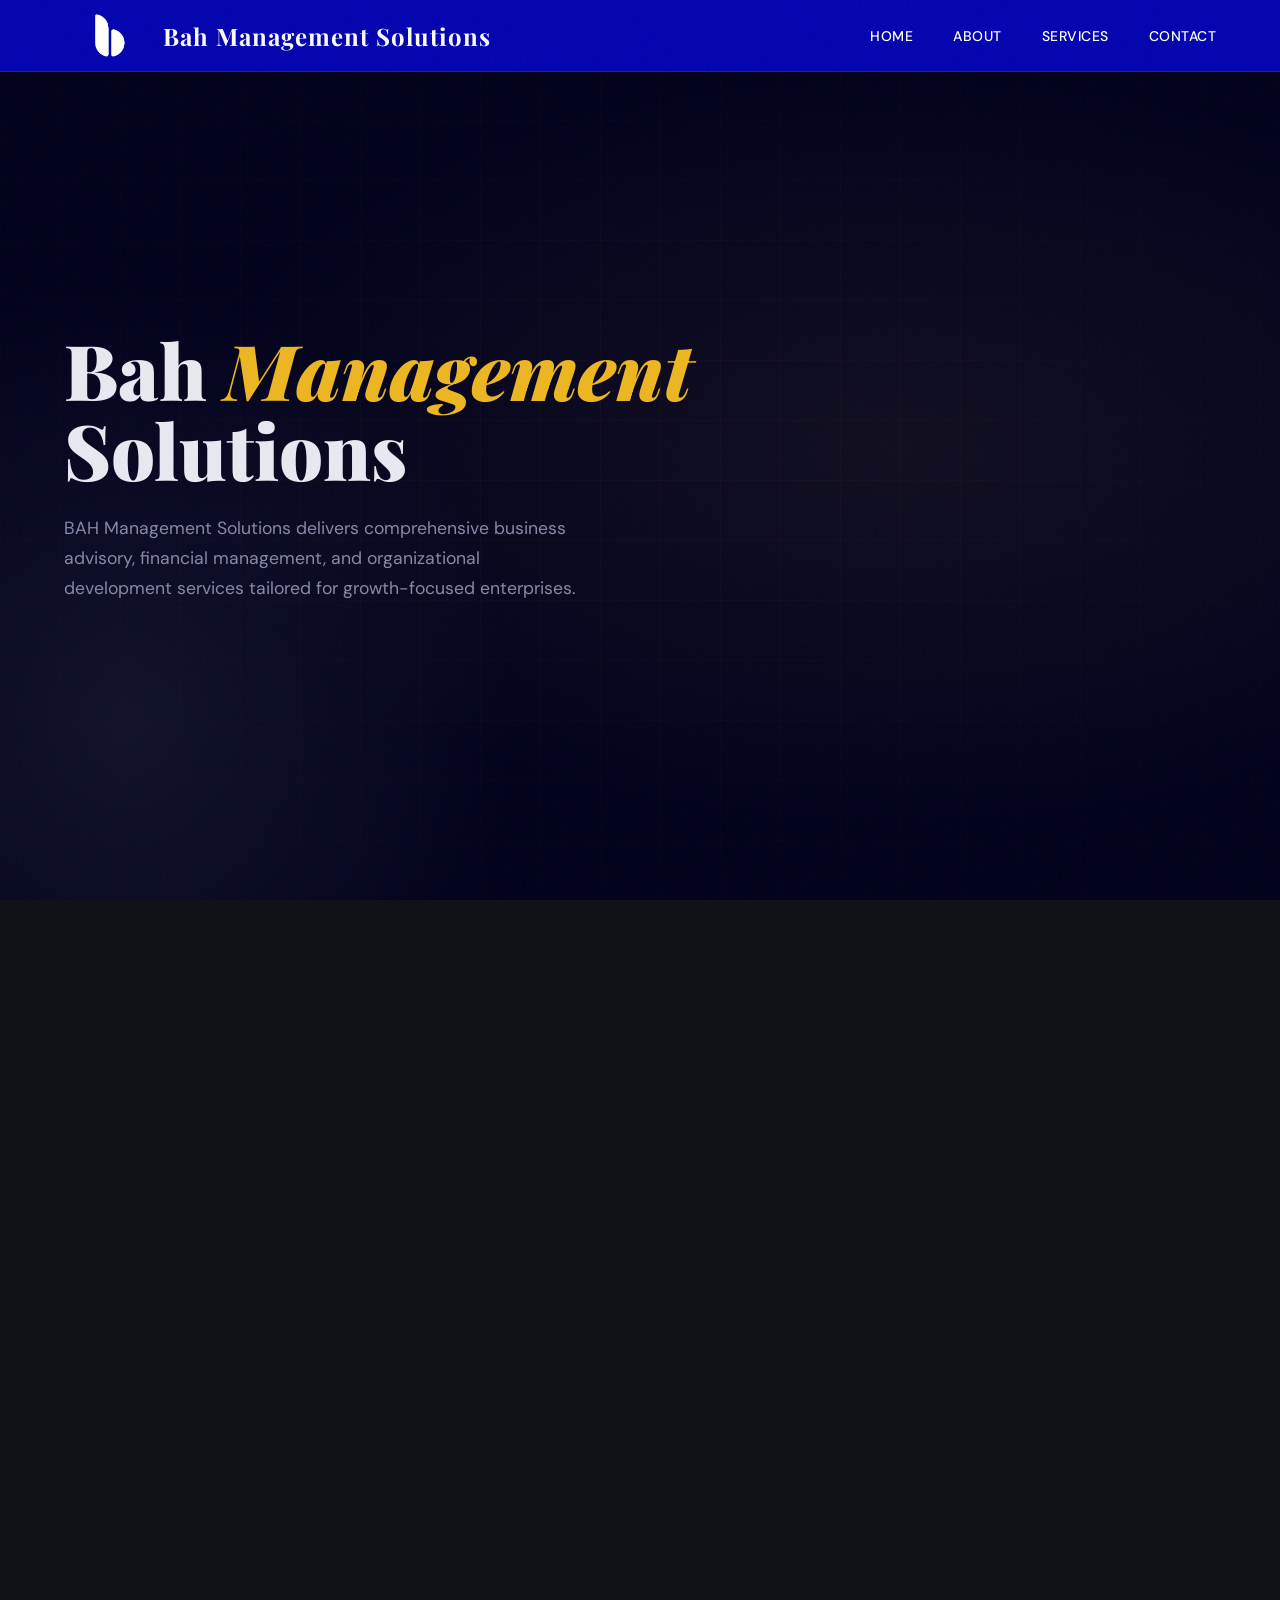
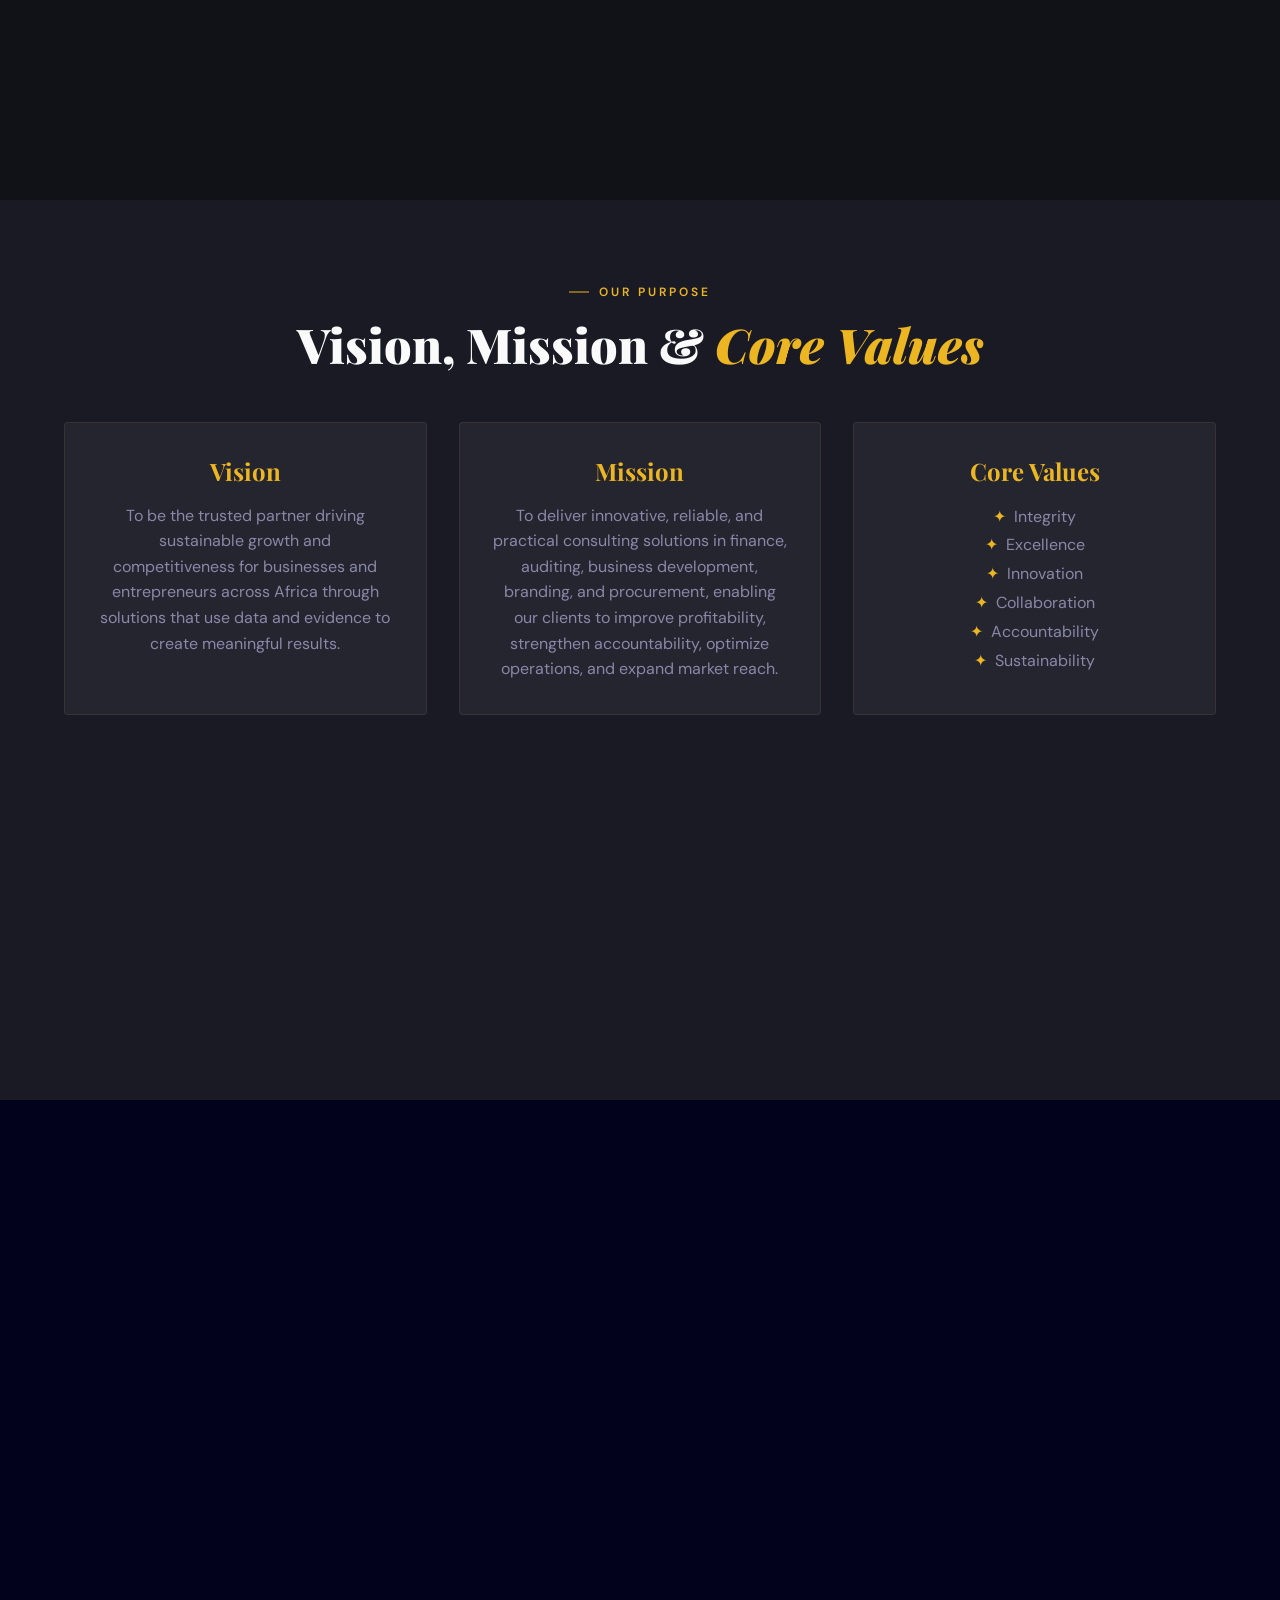
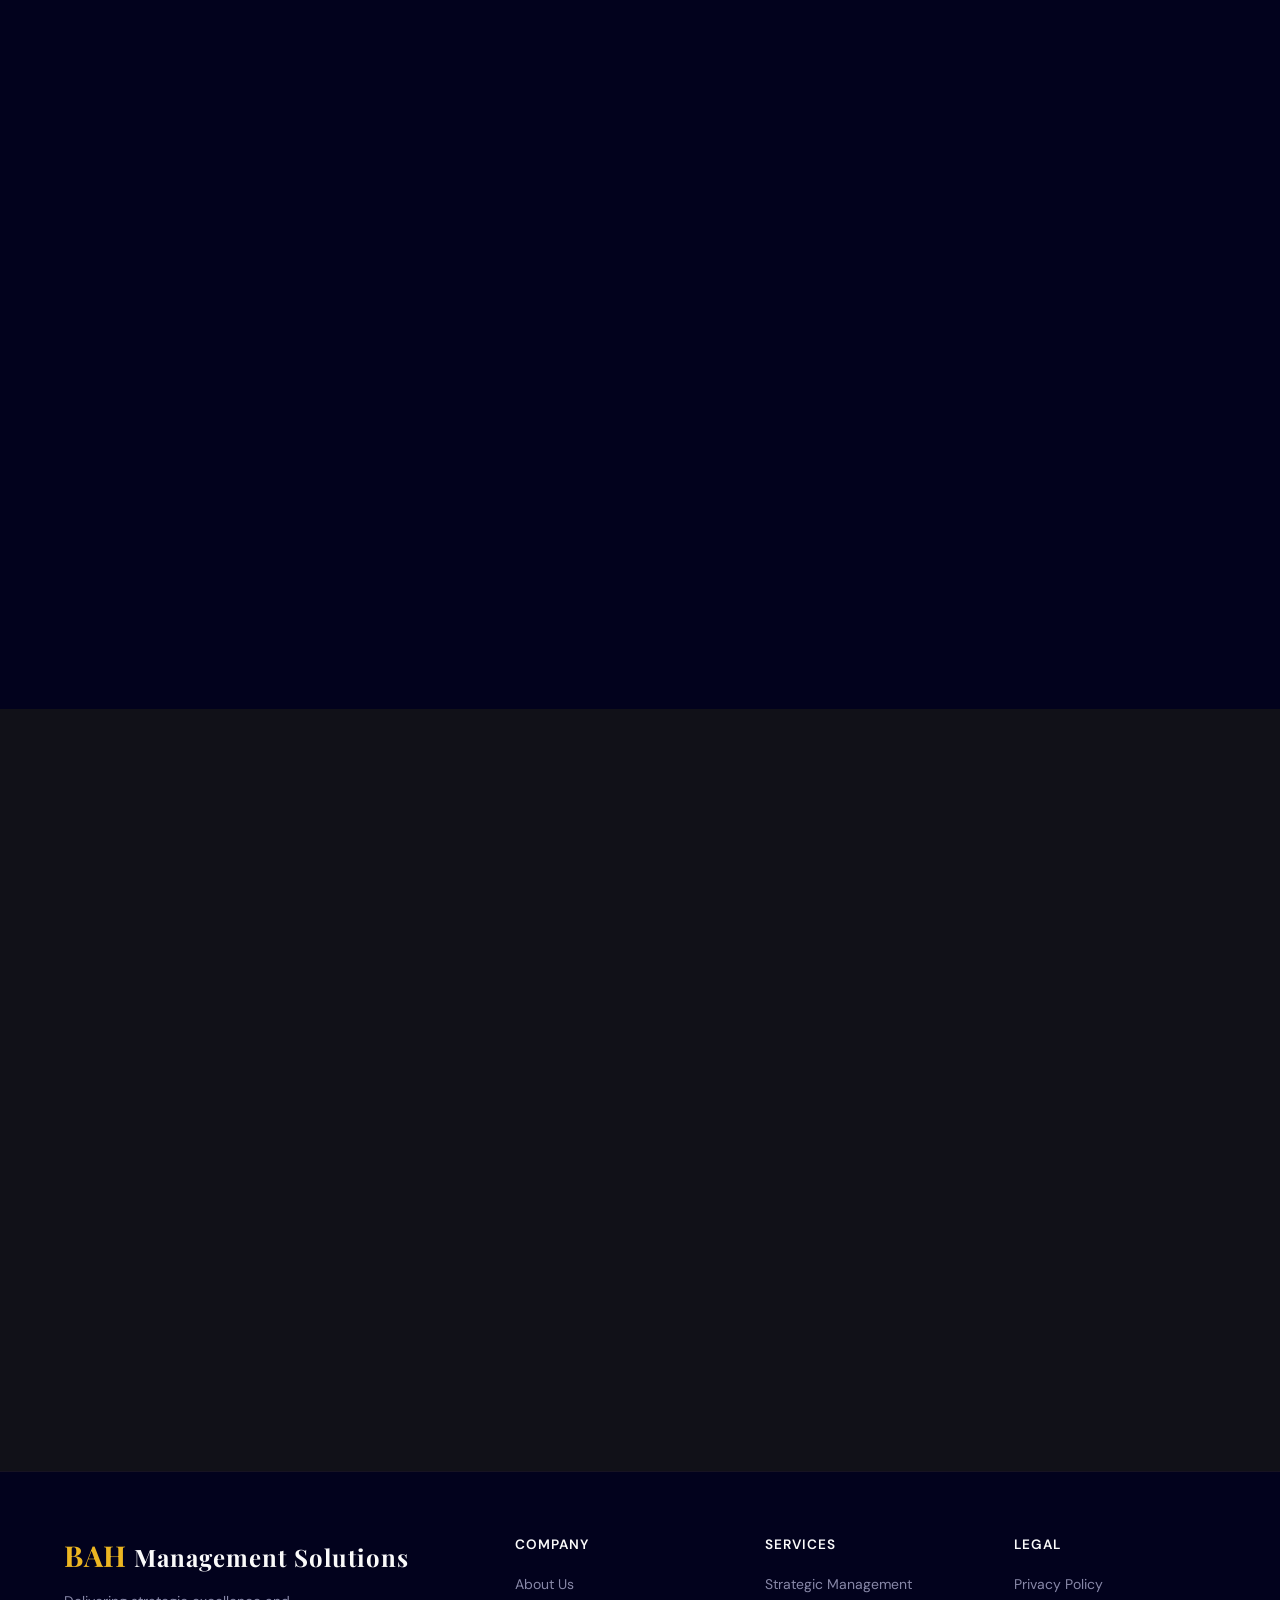
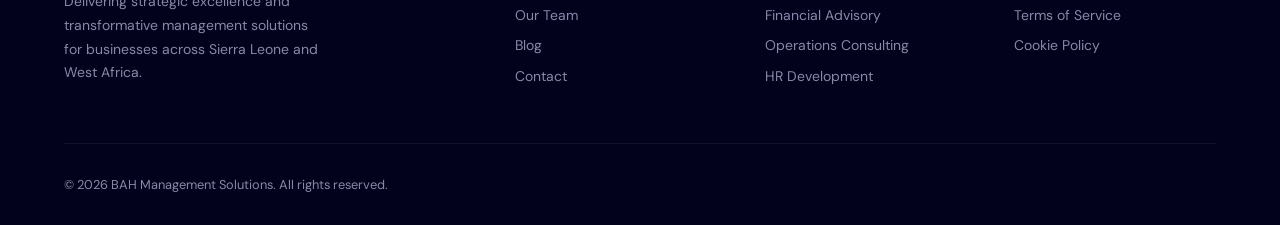
<file: index.html>
<!DOCTYPE html>
<html lang="en">
<head>
<meta charset="UTF-8">
<meta name="viewport" content="width=device-width, initial-scale=1.0">
<title>BAH Management Solutions</title>
<link href="https://fonts.googleapis.com/css2?family=Playfair+Display:wght@400;700;900&family=DM+Sans:wght@300;400;500;600&display=swap" rel="stylesheet">

<link rel="stylesheet" href="css/style.css">


</head>
<body>
<!-- NAV -->
<!-- NAV -->
<nav id="navbar">
  <!-- Logo -->
  <div class="nav-logo" onclick="scrollToSection('home')">
    <img src="images/logo.png" alt="Bah Management Solutions Logo" class="logo-img">
    <span>Bah Management Solutions</span>
  </div>

  <!-- Links -->
  <ul class="nav-links" id="navLinks">
  <li><a href="#home" onclick="scrollTo('home')">Home</a></li>
  <li><a href="#about" onclick="scrollTo('about')">About</a></li>
  <li><a href="#services" onclick="scrollTo('services')">Services</a></li>
  
  <li><a href="#contact" onclick="scrollTo('contact')">Contact</a></li>
</ul>

  <!-- Hamburger -->
  <button class="hamburger" id="hamburger" onclick="toggleMenu()">
    <span></span><span></span><span></span>
  </button>
</nav>

<!-- ===== HERO ===== -->
<section id="home">
  <div class="hero-bg"></div>
  <div class="hero-grid"></div>
  <div class="hero-content">
    
    <h1>Bah <em>Management</em><br>Solutions</h1>
    <p class="hero-sub">BAH Management Solutions delivers comprehensive business advisory, financial management, and organizational development services tailored for growth-focused enterprises.</p>
    
  </div>
 
</section>

<!-- ===== ABOUT ===== -->
<section id="about">
  <div class="about-grid">
    <!-- Visual Card -->
    <div class="about-visual reveal">
      <div class="about-card-main">
        <div class="about-inner-content">
          <div class="about-icon-big">🏛️</div>
          <h3>Excellence in Management</h3>
          <p>Empowering businesses</p>
        </div>
      </div>
      <div class="about-card-float">
        ✦ Trusted Partner<br>for Growth
      </div>
    </div>

    <!-- Text Content -->
    <div class="about-text reveal">
      <div class="section-header">
        <div class="section-tag">About Us</div>
        <h2> <em>Bah</em> Management Solutions</h2>
      </div>

      <p>Bah Management Solutions is a strategic business consulting firm that helps businesses, institutions, and entrepreneurs overcome financial inefficiencies, weak internal controls, stagnant growth, poor brand visibility, and supply chain challenges. We provide integrated consulting solutions across finance, auditing, business development, branding, and procurement empowering our clients to achieve profitability, accountability, operational excellence, and competitive market positioning.</p>

      <p>Unlike traditional consultants who address problems in isolation, we examine every aspect of the business and base our advice on real data and evidence, ensuring sustainable growth and long-term impact.</p>

      
  </div>
</section>
<!-- ===== VISION, MISSION & CORE VALUES ===== -->
<section id="vmc" class="vmc-section">
  <div class="container">
    <div class="section-header">
      <div class="section-tag">Our Purpose</div>
      <h2>Vision, Mission & <em>Core Values</em></h2>
    </div>

    <div class="vmc-grid">
      <!-- Vision -->
      <div class="vmc-card">
        <h3>Vision</h3>
        <p>To be the trusted partner driving sustainable growth and competitiveness for businesses and entrepreneurs across Africa through solutions that use data and evidence to create meaningful results.</p>
      </div>

      <!-- Mission -->
      <div class="vmc-card">
        <h3>Mission</h3>
        <p>To deliver innovative, reliable, and practical consulting solutions in finance, auditing, business development, branding, and procurement, enabling our clients to improve profitability, strengthen accountability, optimize operations, and expand market reach.</p>
      </div>

      <!-- Core Values -->
      <div class="vmc-card">
        <h3>Core Values</h3>
        <ul class="core-values">
          <li>Integrity</li>
          <li>Excellence</li>
          <li>Innovation</li>
          <li>Collaboration</li>
          <li>Accountability</li>
          <li>Sustainability</li>
        </ul>
      </div>
    </div>
  </div>
</section>
<!-- ===== SERVICES ===== -->
<section id="services">
  <div class="section-header reveal">
    <div class="section-tag">What We Do</div>
    <h2>Our Core <em>Services</em></h2>
    <p>We provide practical, data-driven support that helps individuals and businesses become more efficient, profitable, and successful.</p>
  </div>
  
  <div class="services-grid">
    <div class="service-card reveal">
      <div class="service-num">01</div>
      <span class="service-icon">📊</span>
      <h3>Financial Management, Auditing & Tax Administration Training</h3>
      <p>Enhancing financial skills, auditing expertise, and tax administration capabilities for individuals and businesses to optimize performance and compliance.</p>
      <span class="service-link" onclick="scrollTo('contact')">Enquire Now →</span>
    </div>

    <div class="service-card reveal">
      <div class="service-num">02</div>
      <span class="service-icon">🎨</span>
      <h3>Branding & Market Visibility</h3>
      <p>Develop your brand identity and market presence through innovative strategies and campaigns that attract attention and drive growth.</p>
      <span class="service-link" onclick="scrollTo('contact')">Enquire Now →</span>
    </div>

    <div class="service-card reveal">
      <div class="service-num">03</div>
      <span class="service-icon">🛠️</span>
      <h3>Internal Control & Business Systems</h3>
      <p>Implement robust internal controls and efficient business systems to improve accuracy, accountability, and operational efficiency.</p>
      <span class="service-link" onclick="scrollTo('contact')">Enquire Now →</span>
    </div>

    <div class="service-card reveal">
      <div class="service-num">04</div>
      <span class="service-icon">📈</span>
      <h3>Business Development & Growth Strategy</h3>
      <p>Create strategies for business expansion, market penetration, and sustainable growth to maximize opportunities and profitability.</p>
      <span class="service-link" onclick="scrollTo('contact')">Enquire Now →</span>
    </div>

    <div class="service-card reveal">
      <div class="service-num">05</div>
      <span class="service-icon">🚚</span>
      <h3>Procurement & Supply Chain Optimization</h3>
      <p>Optimize your procurement processes and supply chain operations to reduce costs, increase efficiency, and ensure timely delivery.</p>
      <span class="service-link" onclick="scrollTo('contact')">Enquire Now →</span>
    </div>

    <div class="service-card reveal">
      <div class="service-num">06</div>
      <span class="service-icon">💡</span>
      <h3>Technical & Soft Skills Training</h3>
      <p>Empower your team with technical expertise and soft skills that enhance productivity, collaboration, and overall performance.</p>
      <span class="service-link" onclick="scrollTo('contact')">Enquire Now →</span>
    </div>
  </div>
</section>




<!-- ===== CONTACT ===== -->
<section id="contact">
  <div class="section-header reveal">
    <div class="section-tag">Get in Touch</div>
    <h2>Let's Work <em>Together</em></h2>
  </div>
  <div class="contact-wrapper">
    <div class="contact-info reveal">
      <h3>Ready to Transform Your Business?</h3>
      <p>Whether you're looking to optimize operations, develop strategy, or navigate complex business challenges, our team is ready to help.</p>
      <div class="contact-item">
      <div class="contact-icon">📍</div>
      <div class="contact-detail">
        <strong>Office Address</strong>
        <span>6 Old Railway Line, Brookfields, Freetown, Sierra Leone</span>
      </div>
    </div>
    
    <div class="contact-item">
      <div class="contact-icon">📞</div>
      <div class="contact-detail">
        <strong>Phone Numbers</strong>
        <span>+232 74873450 / +232 80947443</span>
      </div>
    </div>
      <div class="contact-item">
        <div class="contact-icon">🕐</div>
        <div class="contact-detail">
          <strong>Business Hours</strong>
          <span>Mon – Fri: 8:00 AM – 5:00 PM</span>
        </div>
      </div>
    
    
         
        
  </div>
</section>

<!-- ===== FOOTER ===== -->
<!-- ===== FOOTER ===== -->
<footer>
  <div class="footer-grid">
    <div class="footer-brand">
      <div class="nav-logo">BAH<span> Management Solutions</span></div>
      <p>Delivering strategic excellence and transformative management solutions for businesses across Sierra Leone and West Africa.</p>
    </div>
    <div class="footer-col">
      <h4>Company</h4>
      <ul>
        <li><a onclick="scrollTo('about')">About Us</a></li>
        <li><a onclick="scrollTo('team')">Our Team</a></li>
        <li><a onclick="scrollTo('blog')">Blog</a></li>
        <li><a onclick="scrollTo('contact')">Contact</a></li>
      </ul>
    </div>
    <div class="footer-col">
      <h4>Services</h4>
      <ul>
        <li><a>Strategic Management</a></li>
        <li><a>Financial Advisory</a></li>
        <li><a>Operations Consulting</a></li>
        <li><a>HR Development</a></li>
      </ul>
    </div>
    <div class="footer-col">
      <h4>Legal</h4>
      <ul>
        <li><a>Privacy Policy</a></li>
        <li><a>Terms of Service</a></li>
        <li><a>Cookie Policy</a></li>
      </ul>
    </div>
  </div>
  <div class="footer-bottom">
    <span>© 2026 BAH Management Solutions. All rights reserved.</span>
    <span style="color:var(--gold)"></span>
  </div>
</footer>

<!-- ===== LOGIN MODAL ===== -->
<div class="modal-overlay" id="loginModal">
  <div class="modal">
    <button class="modal-close" onclick="closeLogin()">✕</button>
    <h2>Admin <em>Login</em></h2>
    <p>Enter your credentials to access the admin panel.</p>
    <div class="login-error" id="loginError">Incorrect username or password.</div>
    <div class="form-group">
      <label>Username</label>
      <input type="text" id="loginUser" placeholder="admin" onkeydown="if(event.key==='Enter')doLogin()">
    </div>
    <div class="form-group">
      <label>Password</label>
      <input type="password" id="loginPass" placeholder="••••••••" onkeydown="if(event.key==='Enter')doLogin()">
    </div>
    <button class="btn-primary" style="width:100%;margin-top:0.5rem" onclick="doLogin()">Sign In</button>
    <p style="margin-top:1rem;font-size:0.8rem;color:var(--muted);text-align:center">Default: admin / bah2025</p>
  </div>
</div>

<!-- ===== ADMIN PANEL ===== -->
<div id="admin-panel">
  <div class="admin-topbar">
    <h2>BAH Admin Dashboard</h2>
    <div style="display:flex;align-items:center;gap:1rem">
      <span style="color:var(--muted);font-size:0.85rem">👤 Administrator</span>
      <button class="btn-outline" style="padding:8px 16px;font-size:0.8rem" onclick="logoutAdmin()">Sign Out</button>
    </div>
  </div>
  <div class="admin-body">
    <div class="admin-sidebar">
      <div class="admin-nav-item active" onclick="switchTab('dashboard',this)">
        <span>📊</span><span>Dashboard</span>
      </div>
      <div class="admin-nav-item" onclick="switchTab('new-post',this)">
        <span>✏️</span><span>New Post</span>
      </div>
      <div class="admin-nav-item" onclick="switchTab('manage-posts',this)">
        <span>📋</span><span>Manage Posts</span>
      </div>
    </div>
    <div class="admin-content">

      <!-- Dashboard Tab -->
      <div class="admin-tab active" id="tab-dashboard">
        <h3>Dashboard Overview</h3>
        <p>Welcome back! Here's a quick snapshot of your blog.</p>
        <div class="admin-stats-grid">
          <div class="admin-stat">
            <div class="num" id="dashPostCount">3</div>
            <div class="label">Total Posts</div>
          </div>
          <div class="admin-stat">
            <div class="num">✅</div>
            <div class="label">Status: Online</div>
          </div>
          <div class="admin-stat">
            <div class="num">2025</div>
            <div class="label">Current Year</div>
          </div>
        </div>
        <div style="background:var(--dark2);border:1px solid rgba(255,255,255,0.06);border-radius:8px;padding:1.5rem;max-width:600px">
          <h4 style="margin-bottom:1rem;color:var(--white)">Quick Actions</h4>
          <div style="display:flex;gap:1rem;flex-wrap:wrap">
            <button class="btn-primary" onclick="switchTab('new-post',document.querySelector('[onclick=\'switchTab(\\\"new-post\\\",this)\\\'\']'))">+ Write New Post</button>
            <button class="btn-outline" onclick="switchTab('manage-posts',null)">View All Posts</button>
          </div>
        </div>
      </div>

      <!-- New Post Tab -->
      <div class="admin-tab" id="tab-new-post">
        <h3>Write New Post</h3>
        <p>Create a new blog post that will appear on the website.</p>
        <div class="post-form">
          <div class="form-group">
            <label>Post Title *</label>
            <input type="text" id="postTitle" placeholder="Enter an engaging title...">
          </div>
          <div class="form-row">
            <div class="form-group">
              <label>Category</label>
              <select id="postCat">
                <option>Strategy</option>
                <option>Finance</option>
                <option>HR</option>
                <option>Operations</option>
                <option>Technology</option>
                <option>Leadership</option>
              </select>
            </div>
            <div class="form-group">
              <label>Emoji / Icon</label>
              <input type="text" id="postEmoji" placeholder="📊" value="📊" maxlength="4">
            </div>
          </div>
          <div class="form-group">
            <label>Excerpt (short summary)</label>
            <input type="text" id="postExcerpt" placeholder="A brief summary shown in blog listing...">
          </div>
          <div class="form-group">
            <label>Full Content *</label>
            <textarea id="postContent" placeholder="Write your full article here..."></textarea>
          </div>
          <div class="form-group">
            <label>Author Name</label>
            <input type="text" id="postAuthor" placeholder="e.g. A. Bangura" value="BAH Editorial">
          </div>
          <div style="display:flex;gap:1rem;align-items:center;flex-wrap:wrap">
            <button class="btn-primary" onclick="publishPost()">Publish Post</button>
            <button class="btn-outline" onclick="clearPostForm()">Clear Form</button>
          </div>
        </div>
      </div>

      <!-- Manage Posts Tab -->
      <div class="admin-tab" id="tab-manage-posts">
        <h3>Manage Posts</h3>
        <p>Edit or delete existing blog posts.</p>
        <div class="blog-posts-list" id="adminPostsList"></div>
      </div>

    </div>
  </div>
</div>

<!-- TOAST -->
<div class="success-toast" id="toast"></div>

<script>
// =================== NAVIGATION ===================
function scrollTo(id) {
  const section = document.getElementById(id);
  if (!section) return;

  const yOffset = -80;
  const y = section.getBoundingClientRect().top + window.pageYOffset + yOffset;

  window.scrollTo({
    top: y,
    behavior: 'smooth'
  });

  closeMenu(); // ✅ closes mobile menu
}

function toggleMenu() {
  document.getElementById('navLinks').classList.toggle('open');
}

function closeMenu() {
  document.getElementById('navLinks').classList.remove('open');
}

// ✅ EXTRA: force close menu when ANY nav link is clicked
document.querySelectorAll('#navLinks a').forEach(link => {
  link.addEventListener('click', () => {
    closeMenu();
  });
});


// =================== STATE ===================
let blogPosts = [
  {
    id: 1,
    title: "5 Strategic Pillars Every Growing Business Needs",
    category: "Strategy",
    excerpt: "Discover the foundational strategies that separate high-growth companies from the rest in today's competitive landscape.",
    content: "Full content here...",
    author: "A. Bangura",
    date: "Dec 10, 2024",
    emoji: "📊"
  },
  {
    id: 2,
    title: "Financial Planning in an Uncertain Economic Climate",
    category: "Finance",
    excerpt: "How to build financial resilience and navigate volatility with smart planning frameworks and adaptive budgeting.",
    content: "Full content here...",
    author: "A. Koroma",
    date: "Nov 28, 2024",
    emoji: "💰"
  },
  {
    id: 3,
    title: "Building a High-Performance Culture in African Enterprises",
    category: "HR",
    excerpt: "The unique challenges and proven approaches to cultivating excellence within African organizational contexts.",
    content: "Full content here...",
    author: "F. Sesay",
    date: "Nov 15, 2024",
    emoji: "🌍"
  }
];

let nextId = 4;
let editingId = null;


// =================== SCROLL EFFECTS ===================
function animateCounters() {
  document.querySelectorAll('[data-count]').forEach(el => {
    const target = parseInt(el.dataset.count);
    let current = 0;
    const step = target / 60;

    const timer = setInterval(() => {
      current = Math.min(current + step, target);
      el.textContent = Math.floor(current) + (el.dataset.count == '98' ? '%' : '+');
      if (current >= target) clearInterval(timer);
    }, 16);
  });
}

const observer = new IntersectionObserver(entries => {
  entries.forEach(e => {
    if (e.isIntersecting) e.target.classList.add('visible');
  });
}, { threshold: 0.1 });

document.querySelectorAll('.reveal').forEach(el => observer.observe(el));

const heroObserver = new IntersectionObserver(entries => {
  if (entries[0].isIntersecting) {
    setTimeout(animateCounters, 800);
    heroObserver.disconnect();
  }
}, { threshold: 0.3 });

heroObserver.observe(document.getElementById('home'));


// =================== BLOG ===================
function renderBlog() {
  const grid = document.getElementById('blogGrid');
  if (!grid) return;

  grid.innerHTML = blogPosts.slice(0, 6).map((p, i) => `
    <div class="blog-card">
      <div class="blog-img" style="background:${getBlogGradient(i)}">
        <span style="font-size:3rem">${p.emoji}</span>
        <div class="blog-category">${p.category}</div>
      </div>
      <div class="blog-body">
        <div class="blog-meta">
          <span>📅 ${p.date}</span>
          <span>✍️ ${p.author}</span>
        </div>
        <h3>${p.title}</h3>
        <p>${p.excerpt}</p>
      </div>
    </div>
  `).join('');
}

function getBlogGradient(i) {
  const grads = [
    'linear-gradient(135deg,#1a1525,#2a1a35)',
    'linear-gradient(135deg,#0f1a25,#1a2535)',
    'linear-gradient(135deg,#1a150a,#2a2010)',
    'linear-gradient(135deg,#0a1a1a,#1a2a25)',
    'linear-gradient(135deg,#1a0a0a,#2a1515)',
    'linear-gradient(135deg,#101a25,#1a2535)'
  ];
  return grads[i % grads.length];
}

renderBlog();


// =================== TOAST ===================
function showToast(msg) {
  const t = document.getElementById('toast');
  t.textContent = msg;
  t.classList.add('show');
  setTimeout(() => t.classList.remove('show'), 3000);
}


// =================== NAV SCROLL SHADOW ===================
window.addEventListener('scroll', () => {
  const nav = document.getElementById('navbar');
  nav.style.boxShadow = window.scrollY > 50 
    ? '0 4px 30px rgba(0,0,0,0.4)' 
    : 'none';
});
</script>
</body>
</html>
</file>
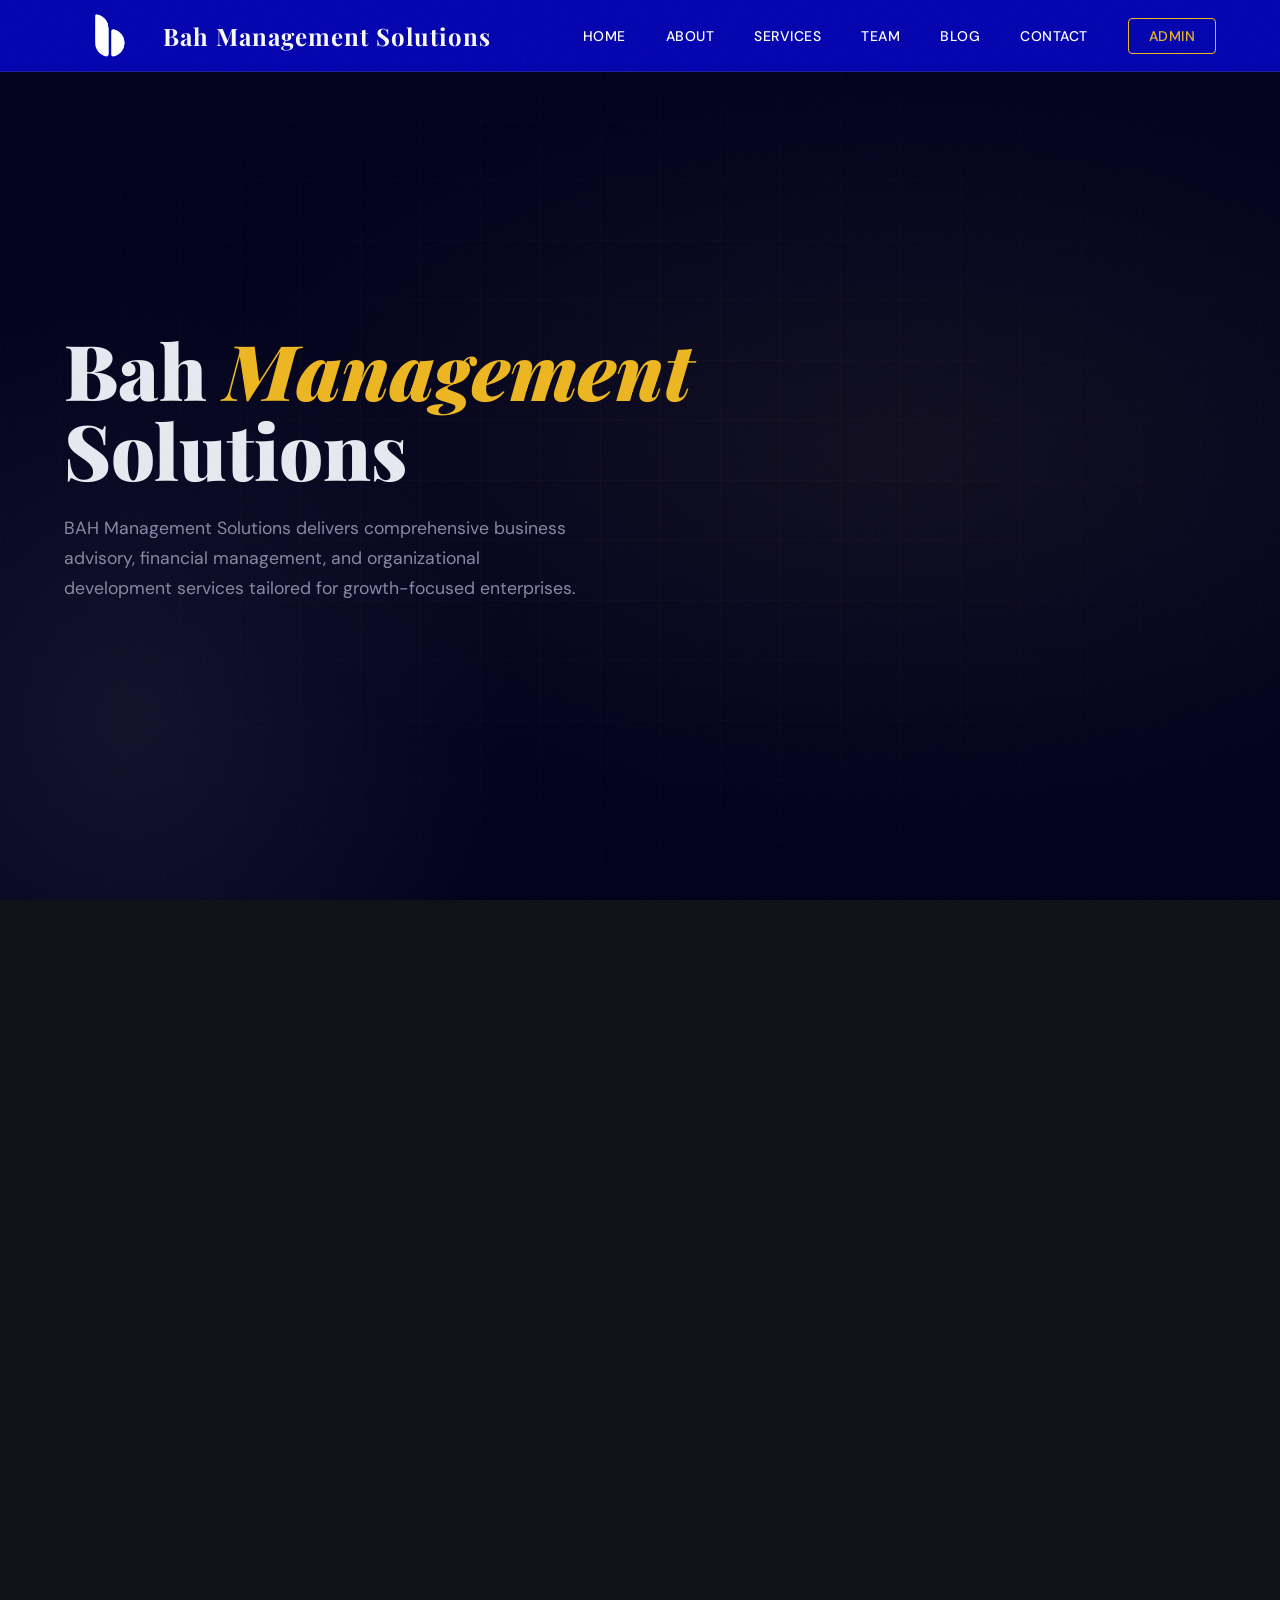
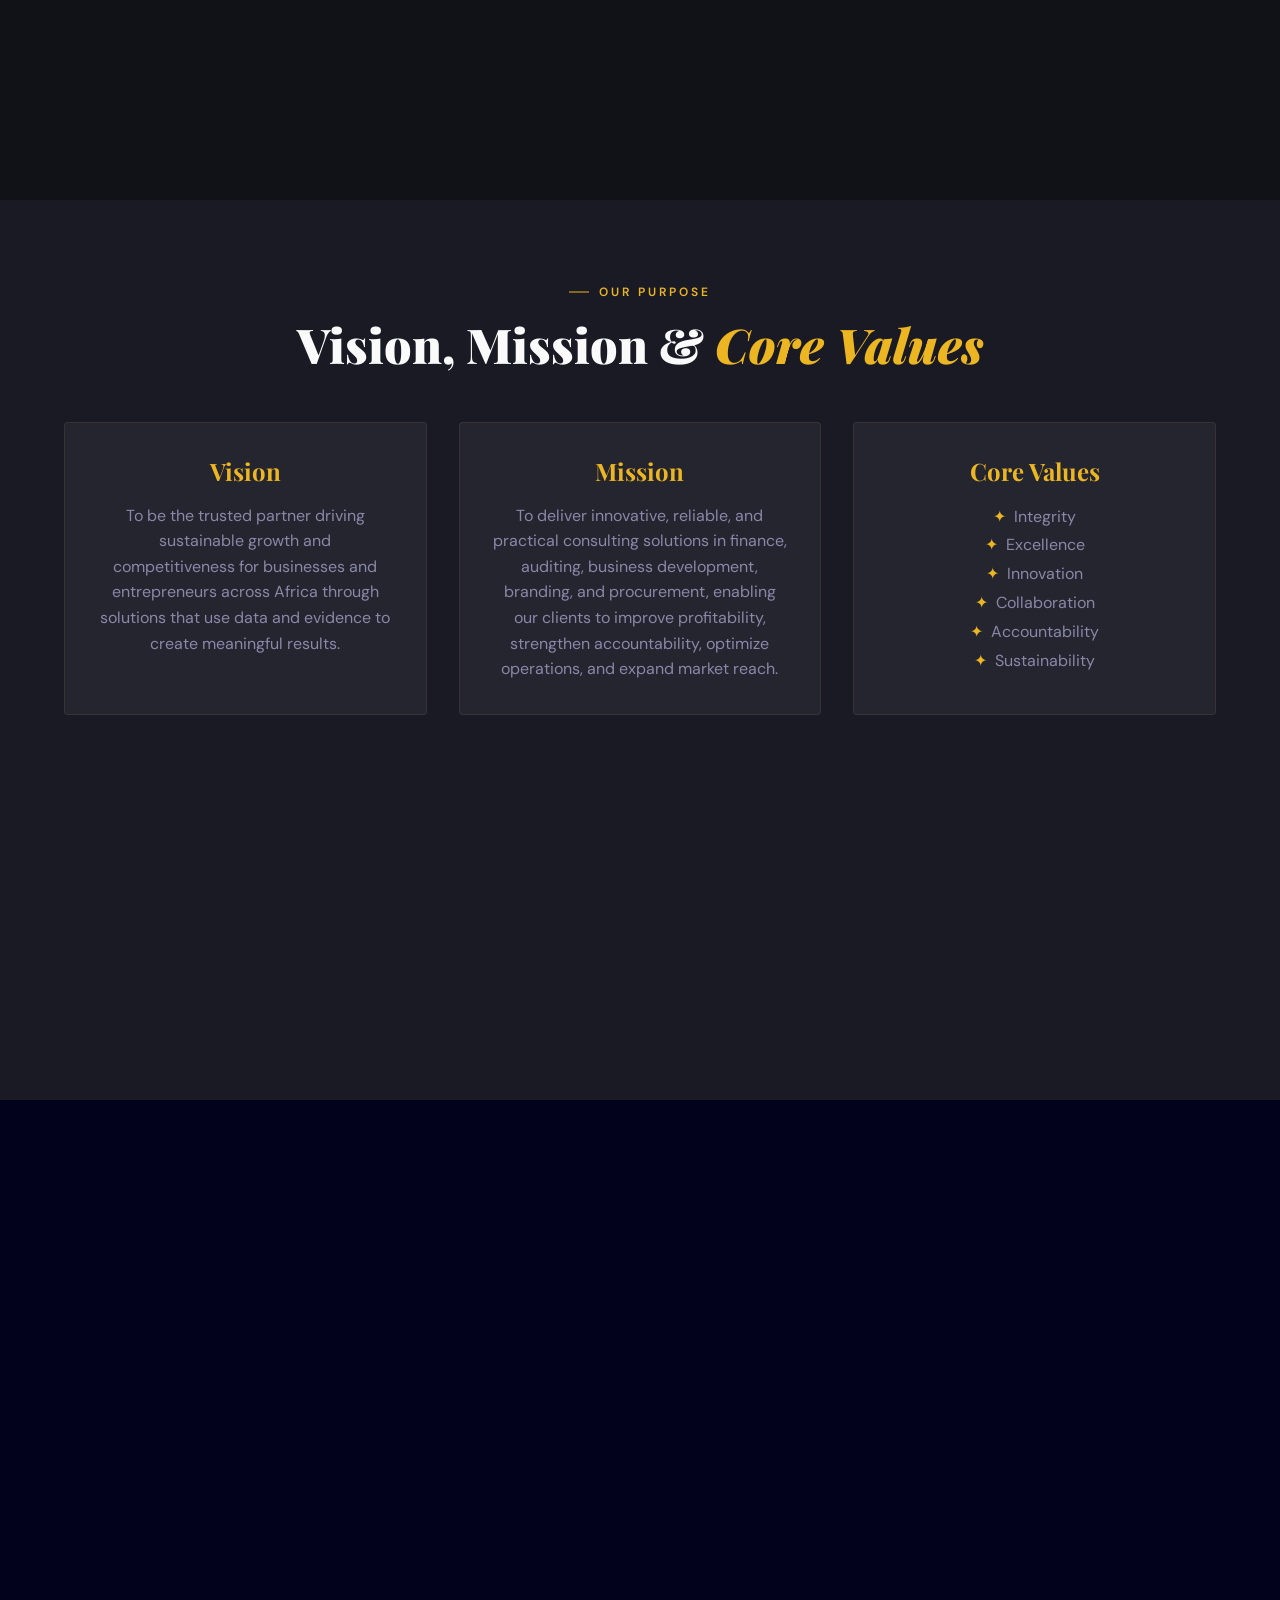
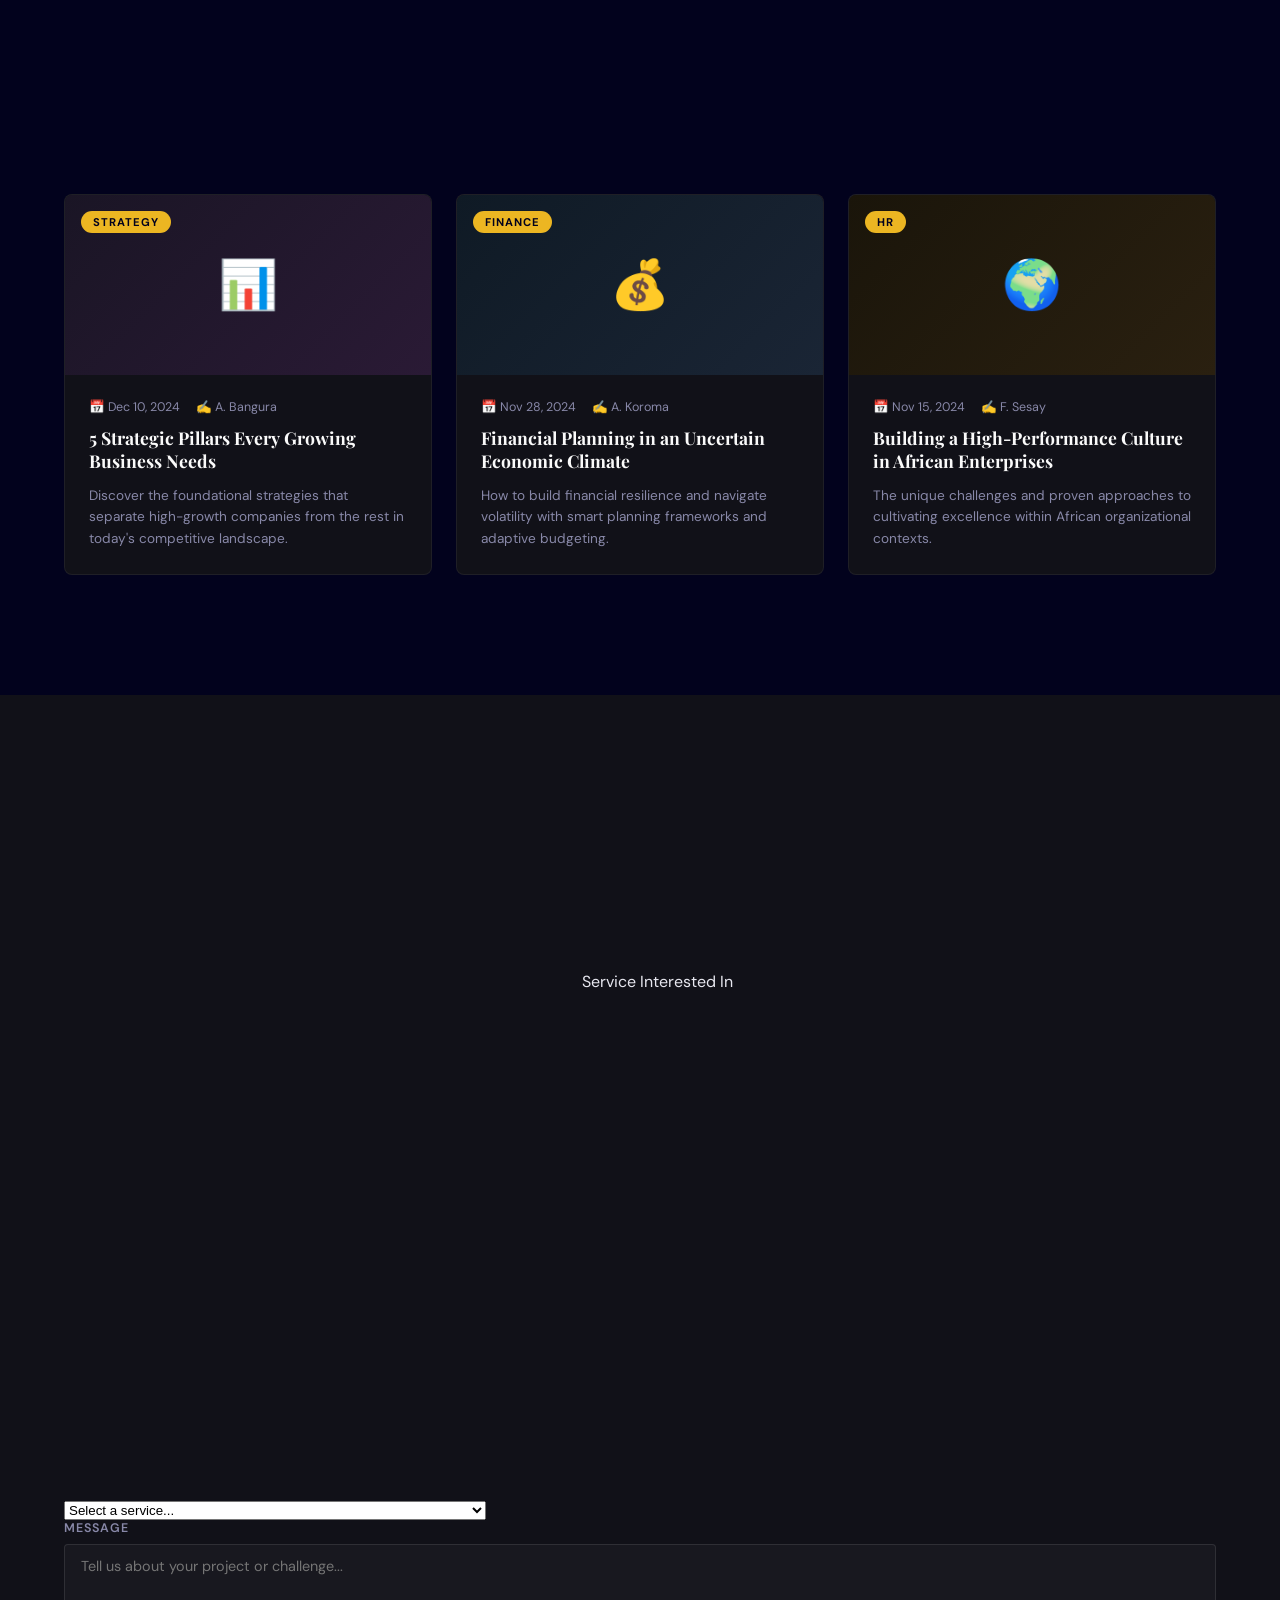
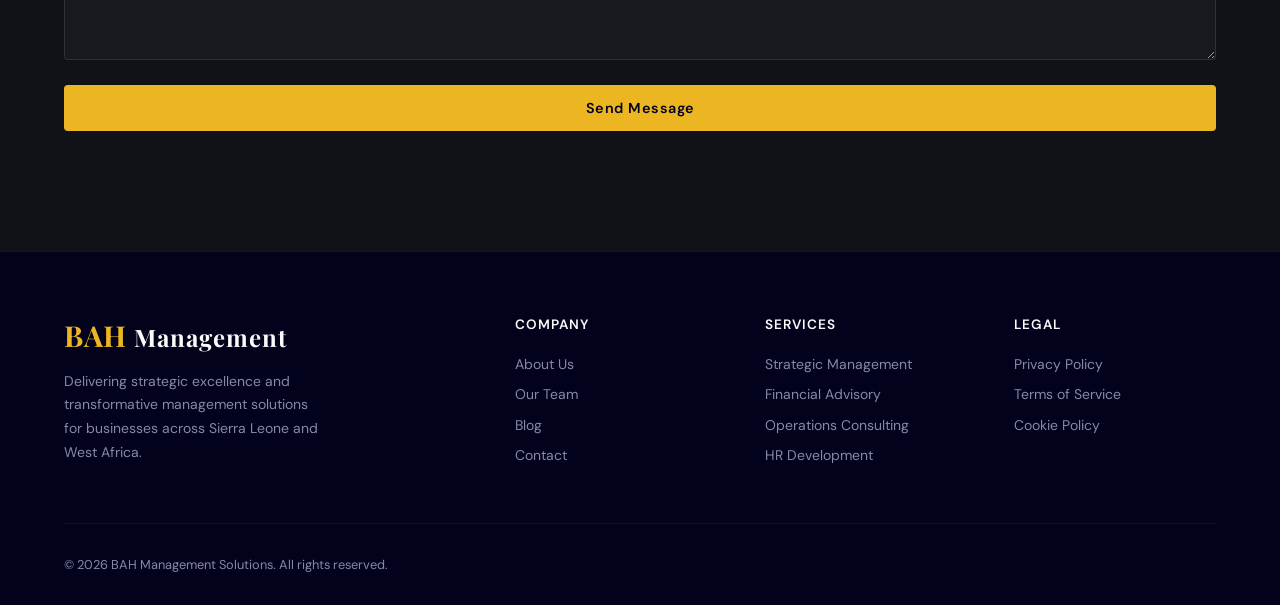
<file: bmspp/index.html>
<!DOCTYPE html>
<html lang="en">
<head>
<meta charset="UTF-8">
<meta name="viewport" content="width=device-width, initial-scale=1.0">
<title>BAH Management Solutions</title>
<link href="https://fonts.googleapis.com/css2?family=Playfair+Display:wght@400;700;900&family=DM+Sans:wght@300;400;500;600&display=swap" rel="stylesheet">

<link rel="stylesheet" href="css/style.css">


</head>
<body>
<!-- NAV -->
<!-- NAV -->
<nav id="navbar">
  <!-- Logo -->
  <div class="nav-logo" onclick="scrollToSection('home')">
    <img src="images/logo.png" alt="Bah Management Solutions Logo" class="logo-img">
    <span>Bah Management Solutions</span>
  </div>

  <!-- Links -->
  <ul class="nav-links" id="navLinks">
    <li><a onclick="scrollToSection('home')">Home</a></li>
    <li><a onclick="scrollToSection('about')">About</a></li>
    <li><a onclick="scrollToSection('services')">Services</a></li>
    <li><a onclick="scrollToSection('team')">Team</a></li>
    <li><a onclick="scrollToSection('blog')">Blog</a></li>
    <li><a onclick="scrollToSection('contact')">Contact</a></li>
    <li><a class="nav-cta" onclick="openLogin()">Admin</a></li>
  </ul>

  <!-- Hamburger -->
  <button class="hamburger" id="hamburger" onclick="toggleMenu()">
    <span></span><span></span><span></span>
  </button>
</nav>

<!-- ===== HERO ===== -->
<section id="home">
  <div class="hero-bg"></div>
  <div class="hero-grid"></div>
  <div class="hero-content">
    
    <h1>Bah <em>Management</em><br>Solutions</h1>
    <p class="hero-sub">BAH Management Solutions delivers comprehensive business advisory, financial management, and organizational development services tailored for growth-focused enterprises.</p>
    
  </div>
 
</section>

<!-- ===== ABOUT ===== -->
<section id="about">
  <div class="about-grid">
    <!-- Visual Card -->
    <div class="about-visual reveal">
      <div class="about-card-main">
        <div class="about-inner-content">
          <div class="about-icon-big">🏛️</div>
          <h3>Excellence in Management</h3>
          <p>Empowering businesses</p>
        </div>
      </div>
      <div class="about-card-float">
        ✦ Trusted Partner<br>for Growth
      </div>
    </div>

    <!-- Text Content -->
    <div class="about-text reveal">
      <div class="section-header">
        <div class="section-tag">About Us</div>
        <h2> <em>Bah</em> Management Solutions</h2>
      </div>

      <p>Bah Management Solutions is a strategic business consulting firm that helps businesses, institutions, and entrepreneurs overcome financial inefficiencies, weak internal controls, stagnant growth, poor brand visibility, and supply chain challenges. We provide integrated consulting solutions across finance, auditing, business development, branding, and procurement empowering our clients to achieve profitability, accountability, operational excellence, and competitive market positioning.</p>

      <p>Unlike traditional consultants who address problems in isolation, we examine every aspect of the business and base our advice on real data and evidence, ensuring sustainable growth and long-term impact.</p>

      
  </div>
</section>
<!-- ===== VISION, MISSION & CORE VALUES ===== -->
<section id="vmc" class="vmc-section">
  <div class="container">
    <div class="section-header">
      <div class="section-tag">Our Purpose</div>
      <h2>Vision, Mission & <em>Core Values</em></h2>
    </div>

    <div class="vmc-grid">
      <!-- Vision -->
      <div class="vmc-card">
        <h3>Vision</h3>
        <p>To be the trusted partner driving sustainable growth and competitiveness for businesses and entrepreneurs across Africa through solutions that use data and evidence to create meaningful results.</p>
      </div>

      <!-- Mission -->
      <div class="vmc-card">
        <h3>Mission</h3>
        <p>To deliver innovative, reliable, and practical consulting solutions in finance, auditing, business development, branding, and procurement, enabling our clients to improve profitability, strengthen accountability, optimize operations, and expand market reach.</p>
      </div>

      <!-- Core Values -->
      <div class="vmc-card">
        <h3>Core Values</h3>
        <ul class="core-values">
          <li>Integrity</li>
          <li>Excellence</li>
          <li>Innovation</li>
          <li>Collaboration</li>
          <li>Accountability</li>
          <li>Sustainability</li>
        </ul>
      </div>
    </div>
  </div>
</section>
<!-- ===== SERVICES ===== -->
<section id="services">
  <div class="section-header reveal">
    <div class="section-tag">What We Do</div>
    <h2>Our Core <em>Services</em></h2>
    <p>We provide practical, data-driven support that helps individuals and businesses become more efficient, profitable, and successful.</p>
  </div>
  
  <div class="services-grid">
    <div class="service-card reveal">
      <div class="service-num">01</div>
      <span class="service-icon">📊</span>
      <h3>Financial Management, Auditing & Tax Administration Training</h3>
      <p>Enhancing financial skills, auditing expertise, and tax administration capabilities for individuals and businesses to optimize performance and compliance.</p>
      <span class="service-link" onclick="scrollTo('contact')">Enquire Now →</span>
    </div>

    <div class="service-card reveal">
      <div class="service-num">02</div>
      <span class="service-icon">🎨</span>
      <h3>Branding & Market Visibility</h3>
      <p>Develop your brand identity and market presence through innovative strategies and campaigns that attract attention and drive growth.</p>
      <span class="service-link" onclick="scrollTo('contact')">Enquire Now →</span>
    </div>

    <div class="service-card reveal">
      <div class="service-num">03</div>
      <span class="service-icon">🛠️</span>
      <h3>Internal Control & Business Systems</h3>
      <p>Implement robust internal controls and efficient business systems to improve accuracy, accountability, and operational efficiency.</p>
      <span class="service-link" onclick="scrollTo('contact')">Enquire Now →</span>
    </div>

    <div class="service-card reveal">
      <div class="service-num">04</div>
      <span class="service-icon">📈</span>
      <h3>Business Development & Growth Strategy</h3>
      <p>Create strategies for business expansion, market penetration, and sustainable growth to maximize opportunities and profitability.</p>
      <span class="service-link" onclick="scrollTo('contact')">Enquire Now →</span>
    </div>

    <div class="service-card reveal">
      <div class="service-num">05</div>
      <span class="service-icon">🚚</span>
      <h3>Procurement & Supply Chain Optimization</h3>
      <p>Optimize your procurement processes and supply chain operations to reduce costs, increase efficiency, and ensure timely delivery.</p>
      <span class="service-link" onclick="scrollTo('contact')">Enquire Now →</span>
    </div>

    <div class="service-card reveal">
      <div class="service-num">06</div>
      <span class="service-icon">💡</span>
      <h3>Technical & Soft Skills Training</h3>
      <p>Empower your team with technical expertise and soft skills that enhance productivity, collaboration, and overall performance.</p>
      <span class="service-link" onclick="scrollTo('contact')">Enquire Now →</span>
    </div>
  </div>
</section>
<!-- ===== TEAM ===== -->
<section id="team">
  <div class="section-header reveal">
    <div class="section-tag">Our People</div>
    <h2>Meet the <em>Team</em></h2>
  </div>
  <div class="team-grid">
    <div class="team-card reveal">
      <div class="team-avatar">👔</div>
      <div class="team-info">
        <h3>Alhaji B. Bangura</h3>
        <div class="team-role">Chief Executive Officer</div>
        <p class="team-bio">20+ years of strategic leadership experience across West Africa's financial and business sectors.</p>
      </div>
    </div>
    <div class="team-card reveal">
      <div class="team-avatar">👩‍💼</div>
      <div class="team-info">
        <h3>Aminata H. Koroma</h3>
        <div class="team-role">Director of Finance</div>
        <p class="team-bio">CPA with expertise in corporate finance, investment analysis, and regulatory compliance.</p>
      </div>
    </div>
    <div class="team-card reveal">
      <div class="team-avatar">🧑‍💻</div>
      <div class="team-info">
        <h3>Mohamed S. Kamara</h3>
        <div class="team-role">Head of Strategy</div>
        <p class="team-bio">Former McKinsey consultant specializing in market entry strategies and organizational restructuring.</p>
      </div>
    </div>
    <div class="team-card reveal">
      <div class="team-avatar">👩‍🔬</div>
      <div class="team-info">
        <h3>Fatima J. Sesay</h3>
        <div class="team-role">HR & Development Lead</div>
        <p class="team-bio">Certified HR professional driving talent transformation and organizational excellence programs.</p>
      </div>
    </div>
  </div>
</section>

<!-- ===== BLOG ===== -->
<section id="blog">
  <div class="section-header reveal">
    <div class="section-tag">Insights</div>
    <h2>Latest from Our <em>Blog</em></h2>
  </div>
  <div class="blog-grid" id="blogGrid">
    <!-- Populated by JS -->
  </div>
</section>

<!-- ===== CONTACT ===== -->
<section id="contact">
  <div class="section-header reveal">
    <div class="section-tag">Get in Touch</div>
    <h2>Let's Work <em>Together</em></h2>
  </div>
  <div class="contact-wrapper">
    <div class="contact-info reveal">
      <h3>Ready to Transform Your Business?</h3>
      <p>Whether you're looking to optimize operations, develop strategy, or navigate complex business challenges, our team is ready to help.</p>
      <div class="contact-item">
        <div class="contact-icon">📍</div>
        <div class="contact-detail">
          <strong>Office Address</strong>
          <span>12 Wilberforce Street, Freetown, Sierra Leone</span>
        </div>
      </div>
      <div class="contact-item">
        <div class="contact-icon">📞</div>
        <div class="contact-detail">
          <strong>Phone Number</strong>
          <span>+232 76 000 000</span>
        </div>
      </div>
      <div class="contact-item">
        <div class="contact-icon">✉️</div>
        <div class="contact-detail">
          <strong>Email Address</strong>
          <span>info@bahmanagement.sl</span>
        </div>
      </div>
      <div class="contact-item">
        <div class="contact-icon">🕐</div>
        <div class="contact-detail">
          <strong>Business Hours</strong>
          <span>Mon – Fri: 8:00 AM – 5:00 PM</span>
        </div>
      </div>
    </div>
    
          <label>Service Interested In</label>
          <select id="csvc">
            <option value="">Select a service...</option>
            <option>Strategic Management</option>
            <option>Financial Advisory</option>
            <option>Operations Consulting</option>
            <option>HR & Talent Development</option>
            <option>Risk Management</option>
            <option>Digital Transformation</option>
            <option>Other</option>
          </select>
        </div>
        <div class="form-group">
          <label>Message</label>
          <textarea id="cmsg" rows="5" placeholder="Tell us about your project or challenge..."></textarea>
        </div>
        <button class="btn-primary" style="width:100%" onclick="submitContact()">Send Message</button>
      </div>
      <div class="form-success" id="contactSuccess">
        <div class="check">✅</div>
        <h3 style="font-family:'Playfair Display',serif;font-size:1.4rem;margin-bottom:0.5rem;">Message Received!</h3>
        <p style="color:var(--muted)">Thank you for reaching out. Our team will get back to you within 24 hours.</p>
      </div>
    </div>
  </div>
</section>

<!-- ===== FOOTER ===== -->
<footer>
  <div class="footer-grid">
    <div class="footer-brand">
      <div class="nav-logo">BAH<span> Management</span></div>
      <p>Delivering strategic excellence and transformative management solutions for businesses across Sierra Leone and West Africa.</p>
    </div>
    <div class="footer-col">
      <h4>Company</h4>
      <ul>
        <li><a onclick="scrollTo('about')">About Us</a></li>
        <li><a onclick="scrollTo('team')">Our Team</a></li>
        <li><a onclick="scrollTo('blog')">Blog</a></li>
        <li><a onclick="scrollTo('contact')">Contact</a></li>
      </ul>
    </div>
    <div class="footer-col">
      <h4>Services</h4>
      <ul>
        <li><a>Strategic Management</a></li>
        <li><a>Financial Advisory</a></li>
        <li><a>Operations Consulting</a></li>
        <li><a>HR Development</a></li>
      </ul>
    </div>
    <div class="footer-col">
      <h4>Legal</h4>
      <ul>
        <li><a>Privacy Policy</a></li>
        <li><a>Terms of Service</a></li>
        <li><a>Cookie Policy</a></li>
      </ul>
    </div>
  </div>
  <div class="footer-bottom">
    <span>© 2026 BAH Management Solutions. All rights reserved.</span>
    <span style="color:var(--gold)"></span>
  </div>
</footer>

<!-- ===== LOGIN MODAL ===== -->
<div class="modal-overlay" id="loginModal">
  <div class="modal">
    <button class="modal-close" onclick="closeLogin()">✕</button>
    <h2>Admin <em>Login</em></h2>
    <p>Enter your credentials to access the admin panel.</p>
    <div class="login-error" id="loginError">Incorrect username or password.</div>
    <div class="form-group">
      <label>Username</label>
      <input type="text" id="loginUser" placeholder="admin" onkeydown="if(event.key==='Enter')doLogin()">
    </div>
    <div class="form-group">
      <label>Password</label>
      <input type="password" id="loginPass" placeholder="••••••••" onkeydown="if(event.key==='Enter')doLogin()">
    </div>
    <button class="btn-primary" style="width:100%;margin-top:0.5rem" onclick="doLogin()">Sign In</button>
    <p style="margin-top:1rem;font-size:0.8rem;color:var(--muted);text-align:center">Default: admin / bah2025</p>
  </div>
</div>

<!-- ===== ADMIN PANEL ===== -->
<div id="admin-panel">
  <div class="admin-topbar">
    <h2>BAH Admin Dashboard</h2>
    <div style="display:flex;align-items:center;gap:1rem">
      <span style="color:var(--muted);font-size:0.85rem">👤 Administrator</span>
      <button class="btn-outline" style="padding:8px 16px;font-size:0.8rem" onclick="logoutAdmin()">Sign Out</button>
    </div>
  </div>
  <div class="admin-body">
    <div class="admin-sidebar">
      <div class="admin-nav-item active" onclick="switchTab('dashboard',this)">
        <span>📊</span><span>Dashboard</span>
      </div>
      <div class="admin-nav-item" onclick="switchTab('new-post',this)">
        <span>✏️</span><span>New Post</span>
      </div>
      <div class="admin-nav-item" onclick="switchTab('manage-posts',this)">
        <span>📋</span><span>Manage Posts</span>
      </div>
    </div>
    <div class="admin-content">

      <!-- Dashboard Tab -->
      <div class="admin-tab active" id="tab-dashboard">
        <h3>Dashboard Overview</h3>
        <p>Welcome back! Here's a quick snapshot of your blog.</p>
        <div class="admin-stats-grid">
          <div class="admin-stat">
            <div class="num" id="dashPostCount">3</div>
            <div class="label">Total Posts</div>
          </div>
          <div class="admin-stat">
            <div class="num">✅</div>
            <div class="label">Status: Online</div>
          </div>
          <div class="admin-stat">
            <div class="num">2025</div>
            <div class="label">Current Year</div>
          </div>
        </div>
        <div style="background:var(--dark2);border:1px solid rgba(255,255,255,0.06);border-radius:8px;padding:1.5rem;max-width:600px">
          <h4 style="margin-bottom:1rem;color:var(--white)">Quick Actions</h4>
          <div style="display:flex;gap:1rem;flex-wrap:wrap">
            <button class="btn-primary" onclick="switchTab('new-post',document.querySelector('[onclick=\'switchTab(\\\"new-post\\\",this)\\\'\']'))">+ Write New Post</button>
            <button class="btn-outline" onclick="switchTab('manage-posts',null)">View All Posts</button>
          </div>
        </div>
      </div>

      <!-- New Post Tab -->
      <div class="admin-tab" id="tab-new-post">
        <h3>Write New Post</h3>
        <p>Create a new blog post that will appear on the website.</p>
        <div class="post-form">
          <div class="form-group">
            <label>Post Title *</label>
            <input type="text" id="postTitle" placeholder="Enter an engaging title...">
          </div>
          <div class="form-row">
            <div class="form-group">
              <label>Category</label>
              <select id="postCat">
                <option>Strategy</option>
                <option>Finance</option>
                <option>HR</option>
                <option>Operations</option>
                <option>Technology</option>
                <option>Leadership</option>
              </select>
            </div>
            <div class="form-group">
              <label>Emoji / Icon</label>
              <input type="text" id="postEmoji" placeholder="📊" value="📊" maxlength="4">
            </div>
          </div>
          <div class="form-group">
            <label>Excerpt (short summary)</label>
            <input type="text" id="postExcerpt" placeholder="A brief summary shown in blog listing...">
          </div>
          <div class="form-group">
            <label>Full Content *</label>
            <textarea id="postContent" placeholder="Write your full article here..."></textarea>
          </div>
          <div class="form-group">
            <label>Author Name</label>
            <input type="text" id="postAuthor" placeholder="e.g. A. Bangura" value="BAH Editorial">
          </div>
          <div style="display:flex;gap:1rem;align-items:center;flex-wrap:wrap">
            <button class="btn-primary" onclick="publishPost()">Publish Post</button>
            <button class="btn-outline" onclick="clearPostForm()">Clear Form</button>
          </div>
        </div>
      </div>

      <!-- Manage Posts Tab -->
      <div class="admin-tab" id="tab-manage-posts">
        <h3>Manage Posts</h3>
        <p>Edit or delete existing blog posts.</p>
        <div class="blog-posts-list" id="adminPostsList"></div>
      </div>

    </div>
  </div>
</div>

<!-- TOAST -->
<div class="success-toast" id="toast"></div>

<script>
  
// =================== STATE ===================
let blogPosts = [
  {
    id: 1,
    title: "5 Strategic Pillars Every Growing Business Needs",
    category: "Strategy",
    excerpt: "Discover the foundational strategies that separate high-growth companies from the rest in today's competitive landscape.",
    content: "Full content here...",
    author: "A. Bangura",
    date: "Dec 10, 2024",
    emoji: "📊"
  },
  {
    id: 2,
    title: "Financial Planning in an Uncertain Economic Climate",
    category: "Finance",
    excerpt: "How to build financial resilience and navigate volatility with smart planning frameworks and adaptive budgeting.",
    content: "Full content here...",
    author: "A. Koroma",
    date: "Nov 28, 2024",
    emoji: "💰"
  },
  {
    id: 3,
    title: "Building a High-Performance Culture in African Enterprises",
    category: "HR",
    excerpt: "The unique challenges and proven approaches to cultivating excellence within African organizational contexts.",
    content: "Full content here...",
    author: "F. Sesay",
    date: "Nov 15, 2024",
    emoji: "🌍"
  }
];

let nextId = 4;
let editingId = null;

// =================== NAVIGATION ===================
function scrollTo(id) {
  document.getElementById(id).scrollIntoView({ behavior: 'smooth' });
  closeMenu();
}

function toggleMenu() {
  document.getElementById('navLinks').classList.toggle('open');
}

function closeMenu() {
  document.getElementById('navLinks').classList.remove('open');
}

// Counter animation
function animateCounters() {
  document.querySelectorAll('[data-count]').forEach(el => {
    const target = parseInt(el.dataset.count);
    let current = 0;
    const step = target / 60;
    const timer = setInterval(() => {
      current = Math.min(current + step, target);
      el.textContent = Math.floor(current) + (el.dataset.count == '98' ? '%' : '+');
      if (current >= target) clearInterval(timer);
    }, 16);
  });
}

// Scroll reveal
const observer = new IntersectionObserver(entries => {
  entries.forEach(e => {
    if (e.isIntersecting) {
      e.target.classList.add('visible');
    }
  });
}, { threshold: 0.1 });

document.querySelectorAll('.reveal').forEach(el => observer.observe(el));

// Start counters when hero is visible
const heroObserver = new IntersectionObserver(entries => {
  if (entries[0].isIntersecting) {
    setTimeout(animateCounters, 800);
    heroObserver.disconnect();
  }
}, { threshold: 0.3 });
heroObserver.observe(document.getElementById('home'));

// =================== BLOG RENDERING ===================
function renderBlog() {
  const grid = document.getElementById('blogGrid');
  grid.innerHTML = blogPosts.slice(0, 6).map((p, i) => `
    <div class="blog-card">
      <div class="blog-img" style="background:${getBlogGradient(i)}">
        <span style="font-size:3rem;position:relative;z-index:1">${p.emoji}</span>
        <div class="blog-category">${p.category}</div>
      </div>
      <div class="blog-body">
        <div class="blog-meta">
          <span>📅 ${p.date}</span>
          <span>✍️ ${p.author}</span>
        </div>
        <h3>${p.title}</h3>
        <p>${p.excerpt}</p>
      </div>
    </div>
  `).join('');
}

function getBlogGradient(i) {
  const grads = [
    'linear-gradient(135deg,#1a1525,#2a1a35)',
    'linear-gradient(135deg,#0f1a25,#1a2535)',
    'linear-gradient(135deg,#1a150a,#2a2010)',
    'linear-gradient(135deg,#0a1a1a,#1a2a25)',
    'linear-gradient(135deg,#1a0a0a,#2a1515)',
    'linear-gradient(135deg,#101a25,#1a2535)'
  ];
  return grads[i % grads.length];
}

renderBlog();

// =================== CONTACT FORM ===================
function submitContact() {
  const fn = document.getElementById('cfn').value.trim();
  const em = document.getElementById('cem').value.trim();
  const msg = document.getElementById('cmsg').value.trim();
  if (!fn || !em || !msg) {
    showToast('Please fill in all required fields.');
    return;
  }
  document.getElementById('contactFormWrap').style.display = 'none';
  document.getElementById('contactSuccess').classList.add('show');
}

// =================== LOGIN ===================
const ADMIN_USER = 'admin';
const ADMIN_PASS = 'bah2025';

function openLogin() {
  document.getElementById('loginModal').classList.add('open');
  document.getElementById('loginUser').focus();
}

function closeLogin() {
  document.getElementById('loginModal').classList.remove('open');
  document.getElementById('loginError').classList.remove('show');
}

// Handle /admin route
if (window.location.pathname === '/admin' || window.location.hash === '#admin') {
  openLogin();
}

document.addEventListener('keydown', e => {
  if (e.key === 'Escape') {
    closeLogin();
  }
});

document.getElementById('loginModal').addEventListener('click', e => {
  if (e.target === document.getElementById('loginModal')) closeLogin();
});

function doLogin() {
  const u = document.getElementById('loginUser').value;
  const p = document.getElementById('loginPass').value;
  if (u === ADMIN_USER && p === ADMIN_PASS) {
    closeLogin();
    openAdmin();
  } else {
    document.getElementById('loginError').classList.add('show');
    document.getElementById('loginPass').value = '';
  }
}

// =================== ADMIN ===================
function openAdmin() {
  document.getElementById('admin-panel').classList.add('open');
  renderAdminPosts();
  updateDashStats();
}

function logoutAdmin() {
  document.getElementById('admin-panel').classList.remove('open');
  showToast('Logged out successfully.');
}

function switchTab(name, el) {
  document.querySelectorAll('.admin-tab').forEach(t => t.classList.remove('active'));
  document.querySelectorAll('.admin-nav-item').forEach(n => n.classList.remove('active'));
  document.getElementById('tab-' + name).classList.add('active');
  if (el) el.classList.add('active');
  else {
    const items = document.querySelectorAll('.admin-nav-item');
    items.forEach(item => {
      if (item.textContent.toLowerCase().includes(name.replace('-', ' '))) {
        item.classList.add('active');
      }
    });
  }
  if (name === 'manage-posts') renderAdminPosts();
}

function publishPost() {
  const title = document.getElementById('postTitle').value.trim();
  const content = document.getElementById('postContent').value.trim();
  const excerpt = document.getElementById('postExcerpt').value.trim();

  if (!title || !content) {
    showToast('Title and content are required.');
    return;
  }

  const now = new Date();
  const date = now.toLocaleDateString('en-US', { month: 'short', day: 'numeric', year: 'numeric' });

  if (editingId !== null) {
    const idx = blogPosts.findIndex(p => p.id === editingId);
    blogPosts[idx] = {
      ...blogPosts[idx],
      title,
      category: document.getElementById('postCat').value,
      excerpt: excerpt || title,
      content,
      author: document.getElementById('postAuthor').value || 'BAH Editorial',
      emoji: document.getElementById('postEmoji').value || '📊'
    };
    editingId = null;
    showToast('Post updated successfully!');
  } else {
    blogPosts.unshift({
      id: nextId++,
      title,
      category: document.getElementById('postCat').value,
      excerpt: excerpt || title,
      content,
      author: document.getElementById('postAuthor').value || 'BAH Editorial',
      date,
      emoji: document.getElementById('postEmoji').value || '📊'
    });
    showToast('Post published successfully!');
  }

  clearPostForm();
  renderBlog();
  updateDashStats();
  switchTab('manage-posts', null);
}

function clearPostForm() {
  ['postTitle','postExcerpt','postContent'].forEach(id => document.getElementById(id).value = '');
  document.getElementById('postEmoji').value = '📊';
  document.getElementById('postAuthor').value = 'BAH Editorial';
  editingId = null;
}

function editPost(id) {
  const post = blogPosts.find(p => p.id === id);
  if (!post) return;
  editingId = id;
  document.getElementById('postTitle').value = post.title;
  document.getElementById('postCat').value = post.category;
  document.getElementById('postExcerpt').value = post.excerpt;
  document.getElementById('postContent').value = post.content;
  document.getElementById('postAuthor').value = post.author;
  document.getElementById('postEmoji').value = post.emoji;
  switchTab('new-post', document.querySelectorAll('.admin-nav-item')[1]);
  showToast('Editing post. Make changes and click Publish.');
}

function deletePost(id) {
  if (!confirm('Delete this post permanently?')) return;
  blogPosts = blogPosts.filter(p => p.id !== id);
  renderAdminPosts();
  renderBlog();
  updateDashStats();
  showToast('Post deleted.');
}

function renderAdminPosts() {
  const list = document.getElementById('adminPostsList');
  if (blogPosts.length === 0) {
    list.innerHTML = '<p style="color:var(--muted)">No posts yet. Write your first post!</p>';
    return;
  }
  list.innerHTML = blogPosts.map(p => `
    <div class="post-item">
      <div class="post-item-info">
        <h4>${p.emoji} ${p.title}</h4>
        <span>${p.category} · ${p.date} · By ${p.author}</span>
      </div>
      <div class="post-actions">
        <button class="btn-sm edit" onclick="editPost(${p.id})">Edit</button>
        <button class="btn-sm delete" onclick="deletePost(${p.id})">Delete</button>
      </div>
    </div>
  `).join('');
}

function updateDashStats() {
  document.getElementById('dashPostCount').textContent = blogPosts.length;
}

// =================== TOAST ===================
function showToast(msg) {
  const t = document.getElementById('toast');
  t.textContent = msg;
  t.classList.add('show');
  setTimeout(() => t.classList.remove('show'), 3000);
}

// Sticky nav shadow
window.addEventListener('scroll', () => {
  const nav = document.getElementById('navbar');
  nav.style.boxShadow = window.scrollY > 50 ? '0 4px 30px rgba(0,0,0,0.4)' : 'none';
});
</script>
</body>
</html>
</file>
<file: css/style.css>
:root {
    --gold: hsl(44, 84%, 53%);
    --gold-light: #E8C97A;
    --dark: hsl(240, 87%, 6%);
    --dark2: #111118;
    --dark3: #1A1A25;
    --text: #E8E8F0;
    --muted: #8888A8;
    --accent: #2A2A40;
    --white: #FAFAFA;
    --radius: 4px;
  }

  * { margin: 0; padding: 0; box-sizing: border-box; }

  html { scroll-behavior: smooth; }

  body {
    font-family: 'DM Sans', sans-serif;
    background: var(--dark);
    color: var(--text);
    overflow-x: hidden;
  }

  /* NOISE TEXTURE OVERLAY */
  body::before {
    content: '';
    position: fixed;
    inset: 0;
    background-image: url("data:image/svg+xml,%3Csvg viewBox='0 0 256 256' xmlns='http://www.w3.org/2000/svg'%3E%3Cfilter id='noise'%3E%3CfeTurbulence type='fractalNoise' baseFrequency='0.9' numOctaves='4' stitchTiles='stitch'/%3E%3C/filter%3E%3Crect width='100%25' height='100%25' filter='url(%23noise)' opacity='0.04'/%3E%3C/svg%3E");
    pointer-events: none;
    z-index: 9999;
    opacity: 0.5;
  }
/* Logo Image in Navbar */
.nav-logo {
  display: flex;
  align-items: center;
  gap: 10px; /* space between image and text */
  cursor: pointer;
}

.nav-logo .logo-img {
  height: 50px; /* adjust logo size */
  width: auto;
  object-fit: contain;
}

/* Navbar text */
.nav-logo span {
  color: var(--white);
  font-weight: 700;
  font-family: 'Playfair Display', serif;
  font-size: 1.5rem;
}
  /* NAV */
  nav {
    position: fixed;
    top: 0; left: 0; right: 0;
    z-index: 1000;
    padding: 0 5%;
    height: 72px;
    display: flex;
    align-items: center;
    justify-content: space-between;
    background: rgba(7, 7, 203, 0.85);
    backdrop-filter: blur(20px);
    border-bottom: 1px solid rgba(201,168,76,0.15);
    transition: all 0.3s;
  }

  .nav-logo {
    font-family: 'Playfair Display', serif;
    font-size: 1.5rem;
    font-weight: 700;
    color: var(--gold);
    letter-spacing: 1px;
    cursor: pointer;
  }

  .nav-logo span { color: var(--white); }

  .nav-links {
    display: flex;
    align-items: center;
    gap: 2.5rem;
    list-style: none;
  }

  .nav-links a {
    color: white;
    text-decoration: none;
    font-size: 0.875rem;
    font-weight: 500;
    letter-spacing: 0.5px;
    text-transform: uppercase;
    transition: color 0.3s;
    cursor: pointer;
  }

  .nav-links a:hover { color: var(--gold); }

  .nav-cta {
    background: transparent;
    border: 1px solid var(--gold);
    color: var(--gold) !important;
    padding: 8px 20px;
    border-radius: var(--radius);
    transition: all 0.3s !important;
  }

  .nav-cta:hover {
    background: var(--gold) !important;
    color: var(--dark) !important;
  }

  .hamburger {
    display: none;
    flex-direction: column;
    gap: 5px;
    cursor: pointer;
    background: none;
    border: none;
    padding: 5px;
  }

  .hamburger span {
    display: block;
    width: 24px;
    height: 2px;
    background: var(--gold);
    transition: all 0.3s;
  }

  /* SECTIONS */
  section { min-height: 100vh; }

  /* ===== HERO ===== */
  #home {
    position: relative;
    display: flex;
    align-items: center;
    padding: 72px 5% 0;
    overflow: hidden;
  }

  .hero-bg {
    position: absolute;
    inset: 0;
    background: radial-gradient(ellipse 80% 60% at 70% 50%, rgba(201,168,76,0.08) 0%, transparent 70%),
                radial-gradient(ellipse 50% 80% at 10% 80%, rgba(42,42,64,0.4) 0%, transparent 60%);
  }

  .hero-grid {
    position: absolute;
    inset: 0;
    background-image: linear-gradient(rgba(201,168,76,0.04) 1px, transparent 1px),
                      linear-gradient(90deg, rgba(201,168,76,0.04) 1px, transparent 1px);
    background-size: 60px 60px;
    mask-image: radial-gradient(ellipse 80% 80% at 50% 50%, black 0%, transparent 100%);
  }

  .hero-content {
    position: relative;
    z-index: 2;
    max-width: 700px;
  }

  .hero-tag {
    display: inline-flex;
    align-items: center;
    gap: 8px;
    background: rgba(201,168,76,0.1);
    border: 1px solid rgba(201,168,76,0.3);
    color: var(--gold);
    padding: 6px 16px;
    border-radius: 100px;
    font-size: 0.75rem;
    font-weight: 600;
    letter-spacing: 2px;
    text-transform: uppercase;
    margin-bottom: 2rem;
    animation: fadeUp 0.8s ease forwards;
  }

  .hero-tag::before {
    content: '';
    width: 6px; height: 6px;
    background: var(--gold);
    border-radius: 50%;
  }

  h1 {
    font-family: 'Playfair Display', serif;
    font-size: clamp(3rem, 6vw, 5.5rem);
    font-weight: 900;
    line-height: 1.05;
    margin-bottom: 1.5rem;
    animation: fadeUp 0.8s ease 0.2s both;
  }

  h1 em {
    font-style: italic;
    color: var(--gold);
  }

  .hero-sub {
    font-size: 1.1rem;
    color: var(--muted);
    line-height: 1.7;
    max-width: 520px;
    margin-bottom: 2.5rem;
    animation: fadeUp 0.8s ease 0.4s both;
  }

  .hero-btns {
    display: flex;
    gap: 1rem;
    flex-wrap: wrap;
    animation: fadeUp 0.8s ease 0.6s both;
  }

  .btn-primary {
    background: var(--gold);
    color: var(--dark);
    border: none;
    padding: 14px 32px;
    font-family: 'DM Sans', sans-serif;
    font-size: 0.9rem;
    font-weight: 600;
    letter-spacing: 0.5px;
    border-radius: var(--radius);
    cursor: pointer;
    transition: all 0.3s;
    text-decoration: none;
    display: inline-block;
  }

  .btn-primary:hover {
    background: var(--gold-light);
    transform: translateY(-2px);
    box-shadow: 0 10px 30px rgba(201,168,76,0.3);
  }

  .btn-outline {
    background: transparent;
    color: var(--text);
    border: 1px solid rgba(255,255,255,0.2);
    padding: 14px 32px;
    font-family: 'DM Sans', sans-serif;
    font-size: 0.9rem;
    font-weight: 500;
    border-radius: var(--radius);
    cursor: pointer;
    transition: all 0.3s;
    text-decoration: none;
    display: inline-block;
  }

  .btn-outline:hover {
    border-color: var(--gold);
    color: var(--gold);
    transform: translateY(-2px);
  }

  .hero-stats {
    position: absolute;
    right: 5%;
    top: 50%;
    transform: translateY(-50%);
    display: flex;
    flex-direction: column;
    gap: 2rem;
    animation: fadeUp 0.8s ease 0.8s both;
  }

  .stat-card {
    background: rgba(255,255,255,0.03);
    border: 1px solid rgba(201,168,76,0.15);
    padding: 1.5rem 2rem;
    border-radius: 8px;
    text-align: center;
    backdrop-filter: blur(10px);
    min-width: 150px;
  }

  .stat-num {
    font-family: 'Playfair Display', serif;
    font-size: 2.5rem;
    font-weight: 900;
    color: var(--gold);
    line-height: 1;
    margin-bottom: 0.25rem;
  }

  .stat-label {
    font-size: 0.75rem;
    color: var(--muted);
    letter-spacing: 1px;
    text-transform: uppercase;
  }

  .hero-scroll {
    position: absolute;
    bottom: 2rem;
    left: 50%;
    transform: translateX(-50%);
    display: flex;
    flex-direction: column;
    align-items: center;
    gap: 8px;
    color: var(--muted);
    font-size: 0.7rem;
    letter-spacing: 2px;
    text-transform: uppercase;
    animation: bounce 2s ease infinite;
  }

  .hero-scroll::after {
    content: '';
    width: 1px;
    height: 40px;
    background: linear-gradient(to bottom, var(--gold), transparent);
  }

  /* ===== ABOUT ===== */
/* ===== ABOUT ===== */
#about {
  padding: 60px 5%;               /* smaller top/bottom padding to remove extra space */
  background: var(--dark2);
}

.section-header {
  margin-bottom: 2rem;           /* reduced margin */
}

.section-tag {
  display: inline-block;
  color: var(--gold);
  font-size: 0.75rem;
  font-weight: 600;
  letter-spacing: 3px;
  text-transform: uppercase;
  margin-bottom: 1rem;
  padding-left: 30px;
  position: relative;
}

.section-tag::before {
  content: '';
  position: absolute;
  left: 0;
  top: 50%;
  transform: translateY(-50%);
  width: 20px;
  height: 1px;
  background: var(--gold);
}

h2 {
  font-family: 'Playfair Display', serif;
  font-size: clamp(2.2rem, 4vw, 3.5rem);
  font-weight: 900;
  line-height: 1.1;
  color: var(--white);
}

h2 em {
  color: var(--gold);
  font-style: italic;
}

.about-grid {
  display: grid;
  grid-template-columns: 1fr 1fr;
  gap: 2rem;                       /* smaller gap between visual and text */
  align-items: start;               /* align top to remove extra spacing */
}

.about-visual {
  position: relative;
  height: 500px;
}

.about-card-main {
  position: absolute;
  inset: 0;
  background: linear-gradient(135deg, var(--dark3), var(--accent));
  border: 1px solid rgba(201,168,76,0.2);
  border-radius: 12px;
  display: flex;
  align-items: center;
  justify-content: center;
  overflow: hidden;
}

.about-card-main::before {
  content: 'BAH';
  font-family: 'Playfair Display', serif;
  font-size: 12rem;
  font-weight: 900;
  color: rgba(201,168,76,0.05);
  position: absolute;
  letter-spacing: -10px;
}

.about-inner-content {
  position: relative;
  text-align: center;
  padding: 2rem;
}

.about-icon-big {
  font-size: 5rem;
  margin-bottom: 1rem;
}

.about-card-float {
  position: absolute;
  bottom: -20px;
  right: -20px;
  background: var(--gold);
  color: var(--dark);
  padding: 1.5rem;
  border-radius: 8px;
  font-weight: 700;
  font-size: 0.9rem;
  box-shadow: 0 20px 40px rgba(201,168,76,0.3);
}

.about-text p {
  color: var(--muted);
  line-height: 1.6;
  margin-bottom: 1rem;             /* smaller spacing */
  font-size: 1.05rem;
}

.about-pillars {
  display: grid;
  grid-template-columns: 1fr 1fr;
  gap: 0.5rem;                     /* smaller gap between pillars */
  margin-top: 1rem;
}

.pillar {
  background: rgba(255,255,255,0.02);
  border: 1px solid rgba(201,168,76,0.1);
  padding: 1rem 1.25rem;
  border-radius: var(--radius);
  display: flex;
  align-items: center;
  gap: 0.75rem;
  font-size: 0.875rem;
  font-weight: 500;
}

.pillar-dot {
  width: 8px;
  height: 8px;
  background: var(--gold);
  border-radius: 50%;
  flex-shrink: 0;
}

/* ===== RESPONSIVE ===== */
@media screen and (max-width: 900px) {
  .about-grid {
    grid-template-columns: 1fr;      /* stack visual and text on smaller screens */
    gap: 3rem;
  }
  
  .about-visual {
    height: 400px;
  }
}/* ===== VISION, MISSION & CORE VALUES ===== */
.vmc-section {
  padding: 80px 5%;
  background: var(--dark3);
  color: var(--white);
}

.vmc-section .section-header {
  text-align: center;
  margin-bottom: 3rem;
}

.vmc-section .section-tag {
  display: inline-block;
  color: var(--gold);
  font-size: 0.75rem;
  font-weight: 600;
  letter-spacing: 3px;
  text-transform: uppercase;
  margin-bottom: 1rem;
  position: relative;
}

.vmc-section .section-tag::before {
  content: '';
  position: absolute;
  left: 0;
  top: 50%;
  transform: translateY(-50%);
  width: 20px;
  height: 1px;
  background: var(--gold);
}

.vmc-section h2 {
  font-family: 'Playfair Display', serif;
  font-size: clamp(2rem, 4vw, 3rem);
  font-weight: 900;
  line-height: 1.2;
}

.vmc-grid {
  display: grid;
  grid-template-columns: repeat(3, 1fr);
  gap: 2rem;
}

.vmc-card {
  background: rgba(255,255,255,0.05);
  border: 1px solid rgba(201,168,76,0.1);
  border-radius: var(--radius);
  padding: 2rem;
  text-align: center;
}

.vmc-card h3 {
  font-family: 'Playfair Display', serif;
  font-size: 1.5rem;
  color: var(--gold);
  margin-bottom: 1rem;
}

.vmc-card p {
  color: var(--muted);
  line-height: 1.6;
  font-size: 1rem;
}

.core-values {
  list-style: none;
  padding: 0;
  margin: 0;
  line-height: 1.8;
  color: var(--muted);
}

.core-values li::before {
  content: "✦";
  color: var(--gold);
  margin-right: 0.5rem;
}

/* ===== RESPONSIVE ===== */
@media screen and (max-width: 1024px) {
  .vmc-grid {
    grid-template-columns: 1fr 1fr;
  }
}

@media screen and (max-width: 768px) {
  .vmc-grid {
    grid-template-columns: 1fr;
  }
}
  /* ===== SERVICES ===== */
  #services {
    padding: 120px 5%;
    min-height: auto;
  }

  .services-grid {
    display: grid;
    grid-template-columns: repeat(3, 1fr);
    gap: 1.5rem;
    margin-top: 4rem;
  }

  .service-card {
    background: var(--dark2);
    border: 1px solid rgba(255,255,255,0.06);
    border-radius: 8px;
    padding: 2.5rem;
    position: relative;
    overflow: hidden;
    transition: all 0.4s;
    cursor: default;
  }

  .service-card::before {
    content: '';
    position: absolute;
    inset: 0;
    background: linear-gradient(135deg, rgba(201,168,76,0.05), transparent);
    opacity: 0;
    transition: opacity 0.4s;
  }

  .service-card:hover {
    border-color: rgba(201,168,76,0.3);
    transform: translateY(-6px);
    box-shadow: 0 20px 60px rgba(0,0,0,0.3);
  }

  .service-card:hover::before { opacity: 1; }

  .service-num {
    font-family: 'Playfair Display', serif;
    font-size: 4rem;
    font-weight: 900;
    color: rgba(201,168,76,0.12);
    line-height: 1;
    position: absolute;
    top: 1rem;
    right: 1.5rem;
  }

  .service-icon {
    font-size: 2.5rem;
    margin-bottom: 1.5rem;
    display: block;
  }

  .service-card h3 {
    font-family: 'Playfair Display', serif;
    font-size: 1.3rem;
    font-weight: 700;
    color: var(--white);
    margin-bottom: 1rem;
  }

  .service-card p {
    color: var(--muted);
    font-size: 0.9rem;
    line-height: 1.7;
  }

  .service-link {
    display: inline-flex;
    align-items: center;
    gap: 6px;
    color: var(--gold);
    font-size: 0.8rem;
    font-weight: 600;
    text-transform: uppercase;
    letter-spacing: 1px;
    margin-top: 1.5rem;
    text-decoration: none;
    transition: gap 0.3s;
    cursor: pointer;
  }

  .service-link:hover { gap: 12px; }

  /* ===== TEAM ===== */
  #team {
    padding: 120px 5%;
    background: var(--dark2);
    min-height: auto;
  }

  .team-grid {
    display: grid;
    grid-template-columns: repeat(4, 1fr);
    gap: 1.5rem;
    margin-top: 4rem;
  }

  .team-card {
    background: var(--dark3);
    border: 1px solid rgba(255,255,255,0.05);
    border-radius: 8px;
    overflow: hidden;
    transition: all 0.4s;
  }

  .team-card:hover {
    border-color: rgba(201,168,76,0.3);
    transform: translateY(-6px);
  }

  .team-avatar {
    height: 220px;
    display: flex;
    align-items: center;
    justify-content: center;
    font-size: 5rem;
    position: relative;
    overflow: hidden;
  }

  .team-card:nth-child(1) .team-avatar { background: linear-gradient(135deg, #1a1a2e, #16213e); }
  .team-card:nth-child(2) .team-avatar { background: linear-gradient(135deg, #0f2027, #203a43); }
  .team-card:nth-child(3) .team-avatar { background: linear-gradient(135deg, #1a0a2e, #2e1a3e); }
  .team-card:nth-child(4) .team-avatar { background: linear-gradient(135deg, #0a1a2e, #1a2e3e); }

  .team-avatar::after {
    content: '';
    position: absolute;
    bottom: 0;
    left: 0; right: 0;
    height: 60px;
    background: linear-gradient(transparent, var(--dark3));
  }

  .team-info { padding: 1.5rem; }

  .team-info h3 {
    font-family: 'Playfair Display', serif;
    font-size: 1.1rem;
    font-weight: 700;
    color: var(--white);
    margin-bottom: 0.25rem;
  }

  .team-role {
    color: var(--gold);
    font-size: 0.78rem;
    font-weight: 600;
    text-transform: uppercase;
    letter-spacing: 1px;
    margin-bottom: 0.75rem;
  }

  .team-bio {
    color: var(--muted);
    font-size: 0.85rem;
    line-height: 1.6;
  }

  /* ===== BLOG ===== */
  #blog {
    padding: 120px 5%;
    min-height: auto;
  }

  .blog-grid {
    display: grid;
    grid-template-columns: repeat(3, 1fr);
    gap: 1.5rem;
    margin-top: 4rem;
  }

  .blog-card {
    background: var(--dark2);
    border: 1px solid rgba(255,255,255,0.06);
    border-radius: 8px;
    overflow: hidden;
    transition: all 0.4s;
    cursor: pointer;
  }

  .blog-card:hover {
    border-color: rgba(201,168,76,0.3);
    transform: translateY(-4px);
  }

  .blog-img {
    height: 180px;
    display: flex;
    align-items: center;
    justify-content: center;
    font-size: 3rem;
    position: relative;
    overflow: hidden;
  }

  .blog-card:nth-child(1) .blog-img { background: linear-gradient(135deg, #1a1525, #2a1a35); }
  .blog-card:nth-child(2) .blog-img { background: linear-gradient(135deg, #0f1a25, #1a2535); }
  .blog-card:nth-child(3) .blog-img { background: linear-gradient(135deg, #1a150a, #2a2010); }

  .blog-category {
    position: absolute;
    top: 1rem; left: 1rem;
    background: var(--gold);
    color: var(--dark);
    padding: 4px 12px;
    border-radius: 100px;
    font-size: 0.7rem;
    font-weight: 700;
    text-transform: uppercase;
    letter-spacing: 1px;
  }

  .blog-body { padding: 1.5rem; }

  .blog-meta {
    display: flex;
    align-items: center;
    gap: 1rem;
    color: var(--muted);
    font-size: 0.78rem;
    margin-bottom: 0.75rem;
  }

  .blog-card h3 {
    font-family: 'Playfair Display', serif;
    font-size: 1.1rem;
    font-weight: 700;
    color: var(--white);
    line-height: 1.3;
    margin-bottom: 0.75rem;
  }

  .blog-card p {
    color: var(--muted);
    font-size: 0.85rem;
    line-height: 1.6;
  }

  /* ===== CONTACT ===== */
  #contact {
    padding: 120px 5%;
    background: var(--dark2);
    min-height: auto;
  }

  .contact-wrapper {
    display: grid;
    grid-template-columns: 1fr 1.5fr;
    gap: 6rem;
    align-items: start;
    margin-top: 4rem;
  }

  .contact-info h3 {
    font-family: 'Playfair Display', serif;
    font-size: 1.5rem;
    font-weight: 700;
    margin-bottom: 1rem;
    color: var(--white);
  }

  .contact-info p {
    color: var(--muted);
    line-height: 1.7;
    margin-bottom: 2rem;
  }

  .contact-item {
    display: flex;
    align-items: flex-start;
    gap: 1rem;
    margin-bottom: 1.5rem;
  }

  .contact-icon {
    width: 44px; height: 44px;
    background: rgba(201,168,76,0.1);
    border: 1px solid rgba(201,168,76,0.2);
    border-radius: var(--radius);
    display: flex;
    align-items: center;
    justify-content: center;
    font-size: 1.1rem;
    flex-shrink: 0;
  }

  .contact-detail strong {
    display: block;
    color: var(--white);
    font-size: 0.85rem;
    font-weight: 600;
    margin-bottom: 0.2rem;
  }

  .contact-detail span {
    color: var(--muted);
    font-size: 0.875rem;
  }

  .contact-form {
    background: rgba(255,255,255,0.02);
    border: 1px solid rgba(255,255,255,0.06);
    border-radius: 12px;
    padding: 2.5rem;
  }

  .form-row { display: grid; grid-template-columns: 1fr 1fr; gap: 1rem; }

  .form-group { margin-bottom: 1.25rem; }

  .form-group label {
    display: block;
    color: var(--muted);
    font-size: 0.78rem;
    font-weight: 600;
    text-transform: uppercase;
    letter-spacing: 1px;
    margin-bottom: 0.5rem;
  }

  .form-group input,
  .form-group textarea,
  .form-group select {
    width: 100%;
    background: rgba(255,255,255,0.03);
    border: 1px solid rgba(255,255,255,0.1);
    border-radius: var(--radius);
    color: var(--text);
    font-family: 'DM Sans', sans-serif;
    font-size: 0.9rem;
    padding: 12px 16px;
    outline: none;
    transition: border-color 0.3s;
    resize: vertical;
  }

  .form-group input:focus,
  .form-group textarea:focus,
  .form-group select:focus {
    border-color: var(--gold);
  }

  .form-group select option { background: var(--dark2); }

  .form-success {
    text-align: center;
    padding: 2rem;
    display: none;
  }

  .form-success.show { display: block; }

  .form-success .check {
    font-size: 3rem;
    margin-bottom: 1rem;
  }

  /* ===== FOOTER ===== */
  footer {
    background: var(--dark);
    border-top: 1px solid rgba(201,168,76,0.1);
    padding: 4rem 5% 2rem;
  }

  .footer-grid {
    display: grid;
    grid-template-columns: 2fr 1fr 1fr 1fr;
    gap: 3rem;
    margin-bottom: 3rem;
  }

  .footer-brand .nav-logo { font-size: 1.8rem; margin-bottom: 1rem; display: block; }

  .footer-brand p {
    color: var(--muted);
    font-size: 0.875rem;
    line-height: 1.7;
    max-width: 260px;
  }

  .footer-col h4 {
    color: var(--white);
    font-size: 0.85rem;
    font-weight: 600;
    letter-spacing: 1px;
    text-transform: uppercase;
    margin-bottom: 1.25rem;
  }

  .footer-col ul { list-style: none; }

  .footer-col ul li { margin-bottom: 0.6rem; }

  .footer-col ul li a {
    color: var(--muted);
    font-size: 0.875rem;
    text-decoration: none;
    transition: color 0.3s;
    cursor: pointer;
  }

  .footer-col ul li a:hover { color: var(--gold); }

  .footer-bottom {
    border-top: 1px solid rgba(255,255,255,0.06);
    padding-top: 2rem;
    display: flex;
    align-items: center;
    justify-content: space-between;
    color: var(--muted);
    font-size: 0.8rem;
  }

  /* ===== MODAL OVERLAY ===== */
  .modal-overlay {
    position: fixed;
    inset: 0;
    background: rgba(0,0,0,0.8);
    z-index: 5000;
    display: none;
    align-items: center;
    justify-content: center;
    backdrop-filter: blur(6px);
    padding: 1rem;
  }

  .modal-overlay.open { display: flex; }

  .modal {
    background: var(--dark2);
    border: 1px solid rgba(201,168,76,0.2);
    border-radius: 12px;
    width: 100%;
    max-width: 480px;
    padding: 2.5rem;
    position: relative;
    animation: fadeUp 0.4s ease;
  }

  .modal-close {
    position: absolute;
    top: 1rem; right: 1rem;
    background: none;
    border: none;
    color: var(--muted);
    font-size: 1.5rem;
    cursor: pointer;
    transition: color 0.3s;
  }

  .modal-close:hover { color: var(--gold); }

  .modal h2 {
    font-size: 1.8rem;
    margin-bottom: 0.5rem;
  }

  .modal p { color: var(--muted); font-size: 0.9rem; margin-bottom: 1.5rem; }

  .login-error {
    color: #e05555;
    font-size: 0.85rem;
    margin-bottom: 1rem;
    display: none;
  }

  .login-error.show { display: block; }

  /* ===== ADMIN PANEL ===== */
  #admin-panel {
    position: fixed;
    inset: 0;
    background: var(--dark);
    z-index: 4000;
    display: none;
    flex-direction: column;
    overflow: hidden;
  }

  #admin-panel.open { display: flex; }

  .admin-topbar {
    height: 64px;
    background: var(--dark2);
    border-bottom: 1px solid rgba(201,168,76,0.15);
    display: flex;
    align-items: center;
    justify-content: space-between;
    padding: 0 2rem;
    flex-shrink: 0;
  }

  .admin-topbar h2 {
    font-size: 1.2rem;
    color: var(--gold);
  }

  .admin-body {
    display: flex;
    flex: 1;
    overflow: hidden;
  }

  .admin-sidebar {
    width: 240px;
    background: var(--dark2);
    border-right: 1px solid rgba(255,255,255,0.05);
    padding: 1.5rem 0;
    flex-shrink: 0;
  }

  .admin-nav-item {
    display: flex;
    align-items: center;
    gap: 0.75rem;
    padding: 0.875rem 1.5rem;
    cursor: pointer;
    color: var(--muted);
    font-size: 0.875rem;
    font-weight: 500;
    transition: all 0.2s;
    border-left: 3px solid transparent;
  }

  .admin-nav-item:hover,
  .admin-nav-item.active {
    color: var(--gold);
    background: rgba(201,168,76,0.05);
    border-left-color: var(--gold);
  }

  .admin-content {
    flex: 1;
    overflow-y: auto;
    padding: 2rem;
  }

  .admin-tab { display: none; }
  .admin-tab.active { display: block; }

  .admin-tab h3 {
    font-family: 'Playfair Display', serif;
    font-size: 1.5rem;
    margin-bottom: 0.5rem;
  }

  .admin-tab > p {
    color: var(--muted);
    margin-bottom: 2rem;
    font-size: 0.9rem;
  }

  .post-form {
    background: var(--dark2);
    border: 1px solid rgba(255,255,255,0.06);
    border-radius: 8px;
    padding: 2rem;
    max-width: 800px;
  }

  .post-form .form-group input,
  .post-form .form-group textarea,
  .post-form .form-group select {
    background: rgba(255,255,255,0.04);
    border: 1px solid rgba(255,255,255,0.1);
  }

  .post-form textarea { min-height: 200px; }

  .blog-posts-list { max-width: 800px; }

  .post-item {
    background: var(--dark2);
    border: 1px solid rgba(255,255,255,0.06);
    border-radius: 8px;
    padding: 1.25rem 1.5rem;
    margin-bottom: 1rem;
    display: flex;
    align-items: center;
    justify-content: space-between;
    gap: 1rem;
  }

  .post-item-info h4 {
    font-size: 0.95rem;
    font-weight: 600;
    color: var(--white);
    margin-bottom: 0.25rem;
  }

  .post-item-info span {
    color: var(--muted);
    font-size: 0.78rem;
  }

  .post-actions { display: flex; gap: 0.5rem; }

  .btn-sm {
    padding: 6px 14px;
    font-size: 0.78rem;
    font-weight: 600;
    border-radius: var(--radius);
    cursor: pointer;
    border: none;
    font-family: 'DM Sans', sans-serif;
    transition: all 0.2s;
  }

  .btn-sm.edit { background: rgba(201,168,76,0.15); color: var(--gold); border: 1px solid rgba(201,168,76,0.3); }
  .btn-sm.edit:hover { background: rgba(201,168,76,0.25); }
  .btn-sm.delete { background: rgba(220,50,50,0.1); color: #e05555; border: 1px solid rgba(220,50,50,0.2); }
  .btn-sm.delete:hover { background: rgba(220,50,50,0.2); }

  .admin-stats-grid {
    display: grid;
    grid-template-columns: repeat(3, 1fr);
    gap: 1.25rem;
    margin-bottom: 2rem;
    max-width: 700px;
  }

  .admin-stat {
    background: var(--dark2);
    border: 1px solid rgba(255,255,255,0.06);
    border-radius: 8px;
    padding: 1.5rem;
  }

  .admin-stat .num {
    font-family: 'Playfair Display', serif;
    font-size: 2rem;
    color: var(--gold);
    font-weight: 900;
    margin-bottom: 0.25rem;
  }

  .admin-stat .label { color: var(--muted); font-size: 0.8rem; }

  .success-toast {
    position: fixed;
    bottom: 2rem;
    right: 2rem;
    background: var(--gold);
    color: var(--dark);
    padding: 1rem 1.5rem;
    border-radius: 8px;
    font-weight: 600;
    font-size: 0.9rem;
    z-index: 9000;
    transform: translateY(100px);
    opacity: 0;
    transition: all 0.4s;
    pointer-events: none;
  }

  .success-toast.show {
    transform: translateY(0);
    opacity: 1;
  }

  /* ANIMATIONS */
  @keyframes fadeUp {
    from { opacity: 0; transform: translateY(30px); }
    to { opacity: 1; transform: translateY(0); }
  }

  @keyframes bounce {
    0%, 100% { transform: translateX(-50%) translateY(0); }
    50% { transform: translateX(-50%) translateY(8px); }
  }

  .reveal {
    opacity: 0;
    transform: translateY(30px);
    transition: opacity 0.7s ease, transform 0.7s ease;
  }

  .reveal.visible {
    opacity: 1;
    transform: translateY(0);
  }

  /* RESPONSIVE */
  @media (max-width: 1024px) {
    .hero-stats { display: none; }
    .services-grid { grid-template-columns: 1fr 1fr; }
    .team-grid { grid-template-columns: 1fr 1fr; }
    .blog-grid { grid-template-columns: 1fr 1fr; }
    .footer-grid { grid-template-columns: 1fr 1fr; gap: 2rem; }
    .admin-stats-grid { grid-template-columns: 1fr 1fr; }
  }

  @media (max-width: 768px) {
    .nav-links { display: none; }
    .hamburger { display: flex; }
    .nav-links.open {
      display: flex;
      flex-direction: column;
      position: fixed;
      top: 72px; left: 0; right: 0;
      background: var(--dark2);
      border-bottom: 1px solid rgba(201,168,76,0.15);
      padding: 2rem;
      gap: 1.5rem;
      z-index: 999;
    }
    .about-grid { grid-template-columns: 1fr; }
    .about-visual { height: 300px; order: -1; }
    .contact-wrapper { grid-template-columns: 1fr; }
    .services-grid { grid-template-columns: 1fr; }
    .team-grid { grid-template-columns: 1fr 1fr; }
    .blog-grid { grid-template-columns: 1fr; }
    .form-row { grid-template-columns: 1fr; }
    .footer-grid { grid-template-columns: 1fr; }
    .admin-sidebar { width: 60px; }
    .admin-nav-item span { display: none; }
  }
</file>
<file: bmspp/css/style.css>
:root {
    --gold: hsl(44, 84%, 53%);
    --gold-light: #E8C97A;
    --dark: hsl(240, 87%, 6%);
    --dark2: #111118;
    --dark3: #1A1A25;
    --text: #E8E8F0;
    --muted: #8888A8;
    --accent: #2A2A40;
    --white: #FAFAFA;
    --radius: 4px;
  }

  * { margin: 0; padding: 0; box-sizing: border-box; }

  html { scroll-behavior: smooth; }

  body {
    font-family: 'DM Sans', sans-serif;
    background: var(--dark);
    color: var(--text);
    overflow-x: hidden;
  }

  /* NOISE TEXTURE OVERLAY */
  body::before {
    content: '';
    position: fixed;
    inset: 0;
    background-image: url("data:image/svg+xml,%3Csvg viewBox='0 0 256 256' xmlns='http://www.w3.org/2000/svg'%3E%3Cfilter id='noise'%3E%3CfeTurbulence type='fractalNoise' baseFrequency='0.9' numOctaves='4' stitchTiles='stitch'/%3E%3C/filter%3E%3Crect width='100%25' height='100%25' filter='url(%23noise)' opacity='0.04'/%3E%3C/svg%3E");
    pointer-events: none;
    z-index: 9999;
    opacity: 0.5;
  }
/* Logo Image in Navbar */
.nav-logo {
  display: flex;
  align-items: center;
  gap: 10px; /* space between image and text */
  cursor: pointer;
}

.nav-logo .logo-img {
  height: 50px; /* adjust logo size */
  width: auto;
  object-fit: contain;
}

/* Navbar text */
.nav-logo span {
  color: var(--white);
  font-weight: 700;
  font-family: 'Playfair Display', serif;
  font-size: 1.5rem;
}
  /* NAV */
  nav {
    position: fixed;
    top: 0; left: 0; right: 0;
    z-index: 1000;
    padding: 0 5%;
    height: 72px;
    display: flex;
    align-items: center;
    justify-content: space-between;
    background: rgba(7, 7, 203, 0.85);
    backdrop-filter: blur(20px);
    border-bottom: 1px solid rgba(201,168,76,0.15);
    transition: all 0.3s;
  }

  .nav-logo {
    font-family: 'Playfair Display', serif;
    font-size: 1.5rem;
    font-weight: 700;
    color: var(--gold);
    letter-spacing: 1px;
    cursor: pointer;
  }

  .nav-logo span { color: var(--white); }

  .nav-links {
    display: flex;
    align-items: center;
    gap: 2.5rem;
    list-style: none;
  }

  .nav-links a {
    color: white;
    text-decoration: none;
    font-size: 0.875rem;
    font-weight: 500;
    letter-spacing: 0.5px;
    text-transform: uppercase;
    transition: color 0.3s;
    cursor: pointer;
  }

  .nav-links a:hover { color: var(--gold); }

  .nav-cta {
    background: transparent;
    border: 1px solid var(--gold);
    color: var(--gold) !important;
    padding: 8px 20px;
    border-radius: var(--radius);
    transition: all 0.3s !important;
  }

  .nav-cta:hover {
    background: var(--gold) !important;
    color: var(--dark) !important;
  }

  .hamburger {
    display: none;
    flex-direction: column;
    gap: 5px;
    cursor: pointer;
    background: none;
    border: none;
    padding: 5px;
  }

  .hamburger span {
    display: block;
    width: 24px;
    height: 2px;
    background: var(--gold);
    transition: all 0.3s;
  }

  /* SECTIONS */
  section { min-height: 100vh; }

  /* ===== HERO ===== */
  #home {
    position: relative;
    display: flex;
    align-items: center;
    padding: 72px 5% 0;
    overflow: hidden;
  }

  .hero-bg {
    position: absolute;
    inset: 0;
    background: radial-gradient(ellipse 80% 60% at 70% 50%, rgba(201,168,76,0.08) 0%, transparent 70%),
                radial-gradient(ellipse 50% 80% at 10% 80%, rgba(42,42,64,0.4) 0%, transparent 60%);
  }

  .hero-grid {
    position: absolute;
    inset: 0;
    background-image: linear-gradient(rgba(201,168,76,0.04) 1px, transparent 1px),
                      linear-gradient(90deg, rgba(201,168,76,0.04) 1px, transparent 1px);
    background-size: 60px 60px;
    mask-image: radial-gradient(ellipse 80% 80% at 50% 50%, black 0%, transparent 100%);
  }

  .hero-content {
    position: relative;
    z-index: 2;
    max-width: 700px;
  }

  .hero-tag {
    display: inline-flex;
    align-items: center;
    gap: 8px;
    background: rgba(201,168,76,0.1);
    border: 1px solid rgba(201,168,76,0.3);
    color: var(--gold);
    padding: 6px 16px;
    border-radius: 100px;
    font-size: 0.75rem;
    font-weight: 600;
    letter-spacing: 2px;
    text-transform: uppercase;
    margin-bottom: 2rem;
    animation: fadeUp 0.8s ease forwards;
  }

  .hero-tag::before {
    content: '';
    width: 6px; height: 6px;
    background: var(--gold);
    border-radius: 50%;
  }

  h1 {
    font-family: 'Playfair Display', serif;
    font-size: clamp(3rem, 6vw, 5.5rem);
    font-weight: 900;
    line-height: 1.05;
    margin-bottom: 1.5rem;
    animation: fadeUp 0.8s ease 0.2s both;
  }

  h1 em {
    font-style: italic;
    color: var(--gold);
  }

  .hero-sub {
    font-size: 1.1rem;
    color: var(--muted);
    line-height: 1.7;
    max-width: 520px;
    margin-bottom: 2.5rem;
    animation: fadeUp 0.8s ease 0.4s both;
  }

  .hero-btns {
    display: flex;
    gap: 1rem;
    flex-wrap: wrap;
    animation: fadeUp 0.8s ease 0.6s both;
  }

  .btn-primary {
    background: var(--gold);
    color: var(--dark);
    border: none;
    padding: 14px 32px;
    font-family: 'DM Sans', sans-serif;
    font-size: 0.9rem;
    font-weight: 600;
    letter-spacing: 0.5px;
    border-radius: var(--radius);
    cursor: pointer;
    transition: all 0.3s;
    text-decoration: none;
    display: inline-block;
  }

  .btn-primary:hover {
    background: var(--gold-light);
    transform: translateY(-2px);
    box-shadow: 0 10px 30px rgba(201,168,76,0.3);
  }

  .btn-outline {
    background: transparent;
    color: var(--text);
    border: 1px solid rgba(255,255,255,0.2);
    padding: 14px 32px;
    font-family: 'DM Sans', sans-serif;
    font-size: 0.9rem;
    font-weight: 500;
    border-radius: var(--radius);
    cursor: pointer;
    transition: all 0.3s;
    text-decoration: none;
    display: inline-block;
  }

  .btn-outline:hover {
    border-color: var(--gold);
    color: var(--gold);
    transform: translateY(-2px);
  }

  .hero-stats {
    position: absolute;
    right: 5%;
    top: 50%;
    transform: translateY(-50%);
    display: flex;
    flex-direction: column;
    gap: 2rem;
    animation: fadeUp 0.8s ease 0.8s both;
  }

  .stat-card {
    background: rgba(255,255,255,0.03);
    border: 1px solid rgba(201,168,76,0.15);
    padding: 1.5rem 2rem;
    border-radius: 8px;
    text-align: center;
    backdrop-filter: blur(10px);
    min-width: 150px;
  }

  .stat-num {
    font-family: 'Playfair Display', serif;
    font-size: 2.5rem;
    font-weight: 900;
    color: var(--gold);
    line-height: 1;
    margin-bottom: 0.25rem;
  }

  .stat-label {
    font-size: 0.75rem;
    color: var(--muted);
    letter-spacing: 1px;
    text-transform: uppercase;
  }

  .hero-scroll {
    position: absolute;
    bottom: 2rem;
    left: 50%;
    transform: translateX(-50%);
    display: flex;
    flex-direction: column;
    align-items: center;
    gap: 8px;
    color: var(--muted);
    font-size: 0.7rem;
    letter-spacing: 2px;
    text-transform: uppercase;
    animation: bounce 2s ease infinite;
  }

  .hero-scroll::after {
    content: '';
    width: 1px;
    height: 40px;
    background: linear-gradient(to bottom, var(--gold), transparent);
  }

  /* ===== ABOUT ===== */
/* ===== ABOUT ===== */
#about {
  padding: 60px 5%;               /* smaller top/bottom padding to remove extra space */
  background: var(--dark2);
}

.section-header {
  margin-bottom: 2rem;           /* reduced margin */
}

.section-tag {
  display: inline-block;
  color: var(--gold);
  font-size: 0.75rem;
  font-weight: 600;
  letter-spacing: 3px;
  text-transform: uppercase;
  margin-bottom: 1rem;
  padding-left: 30px;
  position: relative;
}

.section-tag::before {
  content: '';
  position: absolute;
  left: 0;
  top: 50%;
  transform: translateY(-50%);
  width: 20px;
  height: 1px;
  background: var(--gold);
}

h2 {
  font-family: 'Playfair Display', serif;
  font-size: clamp(2.2rem, 4vw, 3.5rem);
  font-weight: 900;
  line-height: 1.1;
  color: var(--white);
}

h2 em {
  color: var(--gold);
  font-style: italic;
}

.about-grid {
  display: grid;
  grid-template-columns: 1fr 1fr;
  gap: 2rem;                       /* smaller gap between visual and text */
  align-items: start;               /* align top to remove extra spacing */
}

.about-visual {
  position: relative;
  height: 500px;
}

.about-card-main {
  position: absolute;
  inset: 0;
  background: linear-gradient(135deg, var(--dark3), var(--accent));
  border: 1px solid rgba(201,168,76,0.2);
  border-radius: 12px;
  display: flex;
  align-items: center;
  justify-content: center;
  overflow: hidden;
}

.about-card-main::before {
  content: 'BAH';
  font-family: 'Playfair Display', serif;
  font-size: 12rem;
  font-weight: 900;
  color: rgba(201,168,76,0.05);
  position: absolute;
  letter-spacing: -10px;
}

.about-inner-content {
  position: relative;
  text-align: center;
  padding: 2rem;
}

.about-icon-big {
  font-size: 5rem;
  margin-bottom: 1rem;
}

.about-card-float {
  position: absolute;
  bottom: -20px;
  right: -20px;
  background: var(--gold);
  color: var(--dark);
  padding: 1.5rem;
  border-radius: 8px;
  font-weight: 700;
  font-size: 0.9rem;
  box-shadow: 0 20px 40px rgba(201,168,76,0.3);
}

.about-text p {
  color: var(--muted);
  line-height: 1.6;
  margin-bottom: 1rem;             /* smaller spacing */
  font-size: 1.05rem;
}

.about-pillars {
  display: grid;
  grid-template-columns: 1fr 1fr;
  gap: 0.5rem;                     /* smaller gap between pillars */
  margin-top: 1rem;
}

.pillar {
  background: rgba(255,255,255,0.02);
  border: 1px solid rgba(201,168,76,0.1);
  padding: 1rem 1.25rem;
  border-radius: var(--radius);
  display: flex;
  align-items: center;
  gap: 0.75rem;
  font-size: 0.875rem;
  font-weight: 500;
}

.pillar-dot {
  width: 8px;
  height: 8px;
  background: var(--gold);
  border-radius: 50%;
  flex-shrink: 0;
}

/* ===== RESPONSIVE ===== */
@media screen and (max-width: 900px) {
  .about-grid {
    grid-template-columns: 1fr;      /* stack visual and text on smaller screens */
    gap: 3rem;
  }
  
  .about-visual {
    height: 400px;
  }
}/* ===== VISION, MISSION & CORE VALUES ===== */
.vmc-section {
  padding: 80px 5%;
  background: var(--dark3);
  color: var(--white);
}

.vmc-section .section-header {
  text-align: center;
  margin-bottom: 3rem;
}

.vmc-section .section-tag {
  display: inline-block;
  color: var(--gold);
  font-size: 0.75rem;
  font-weight: 600;
  letter-spacing: 3px;
  text-transform: uppercase;
  margin-bottom: 1rem;
  position: relative;
}

.vmc-section .section-tag::before {
  content: '';
  position: absolute;
  left: 0;
  top: 50%;
  transform: translateY(-50%);
  width: 20px;
  height: 1px;
  background: var(--gold);
}

.vmc-section h2 {
  font-family: 'Playfair Display', serif;
  font-size: clamp(2rem, 4vw, 3rem);
  font-weight: 900;
  line-height: 1.2;
}

.vmc-grid {
  display: grid;
  grid-template-columns: repeat(3, 1fr);
  gap: 2rem;
}

.vmc-card {
  background: rgba(255,255,255,0.05);
  border: 1px solid rgba(201,168,76,0.1);
  border-radius: var(--radius);
  padding: 2rem;
  text-align: center;
}

.vmc-card h3 {
  font-family: 'Playfair Display', serif;
  font-size: 1.5rem;
  color: var(--gold);
  margin-bottom: 1rem;
}

.vmc-card p {
  color: var(--muted);
  line-height: 1.6;
  font-size: 1rem;
}

.core-values {
  list-style: none;
  padding: 0;
  margin: 0;
  line-height: 1.8;
  color: var(--muted);
}

.core-values li::before {
  content: "✦";
  color: var(--gold);
  margin-right: 0.5rem;
}

/* ===== RESPONSIVE ===== */
@media screen and (max-width: 1024px) {
  .vmc-grid {
    grid-template-columns: 1fr 1fr;
  }
}

@media screen and (max-width: 768px) {
  .vmc-grid {
    grid-template-columns: 1fr;
  }
}
  /* ===== SERVICES ===== */
  #services {
    padding: 120px 5%;
    min-height: auto;
  }

  .services-grid {
    display: grid;
    grid-template-columns: repeat(3, 1fr);
    gap: 1.5rem;
    margin-top: 4rem;
  }

  .service-card {
    background: var(--dark2);
    border: 1px solid rgba(255,255,255,0.06);
    border-radius: 8px;
    padding: 2.5rem;
    position: relative;
    overflow: hidden;
    transition: all 0.4s;
    cursor: default;
  }

  .service-card::before {
    content: '';
    position: absolute;
    inset: 0;
    background: linear-gradient(135deg, rgba(201,168,76,0.05), transparent);
    opacity: 0;
    transition: opacity 0.4s;
  }

  .service-card:hover {
    border-color: rgba(201,168,76,0.3);
    transform: translateY(-6px);
    box-shadow: 0 20px 60px rgba(0,0,0,0.3);
  }

  .service-card:hover::before { opacity: 1; }

  .service-num {
    font-family: 'Playfair Display', serif;
    font-size: 4rem;
    font-weight: 900;
    color: rgba(201,168,76,0.12);
    line-height: 1;
    position: absolute;
    top: 1rem;
    right: 1.5rem;
  }

  .service-icon {
    font-size: 2.5rem;
    margin-bottom: 1.5rem;
    display: block;
  }

  .service-card h3 {
    font-family: 'Playfair Display', serif;
    font-size: 1.3rem;
    font-weight: 700;
    color: var(--white);
    margin-bottom: 1rem;
  }

  .service-card p {
    color: var(--muted);
    font-size: 0.9rem;
    line-height: 1.7;
  }

  .service-link {
    display: inline-flex;
    align-items: center;
    gap: 6px;
    color: var(--gold);
    font-size: 0.8rem;
    font-weight: 600;
    text-transform: uppercase;
    letter-spacing: 1px;
    margin-top: 1.5rem;
    text-decoration: none;
    transition: gap 0.3s;
    cursor: pointer;
  }

  .service-link:hover { gap: 12px; }

  /* ===== TEAM ===== */
  #team {
    padding: 120px 5%;
    background: var(--dark2);
    min-height: auto;
  }

  .team-grid {
    display: grid;
    grid-template-columns: repeat(4, 1fr);
    gap: 1.5rem;
    margin-top: 4rem;
  }

  .team-card {
    background: var(--dark3);
    border: 1px solid rgba(255,255,255,0.05);
    border-radius: 8px;
    overflow: hidden;
    transition: all 0.4s;
  }

  .team-card:hover {
    border-color: rgba(201,168,76,0.3);
    transform: translateY(-6px);
  }

  .team-avatar {
    height: 220px;
    display: flex;
    align-items: center;
    justify-content: center;
    font-size: 5rem;
    position: relative;
    overflow: hidden;
  }

  .team-card:nth-child(1) .team-avatar { background: linear-gradient(135deg, #1a1a2e, #16213e); }
  .team-card:nth-child(2) .team-avatar { background: linear-gradient(135deg, #0f2027, #203a43); }
  .team-card:nth-child(3) .team-avatar { background: linear-gradient(135deg, #1a0a2e, #2e1a3e); }
  .team-card:nth-child(4) .team-avatar { background: linear-gradient(135deg, #0a1a2e, #1a2e3e); }

  .team-avatar::after {
    content: '';
    position: absolute;
    bottom: 0;
    left: 0; right: 0;
    height: 60px;
    background: linear-gradient(transparent, var(--dark3));
  }

  .team-info { padding: 1.5rem; }

  .team-info h3 {
    font-family: 'Playfair Display', serif;
    font-size: 1.1rem;
    font-weight: 700;
    color: var(--white);
    margin-bottom: 0.25rem;
  }

  .team-role {
    color: var(--gold);
    font-size: 0.78rem;
    font-weight: 600;
    text-transform: uppercase;
    letter-spacing: 1px;
    margin-bottom: 0.75rem;
  }

  .team-bio {
    color: var(--muted);
    font-size: 0.85rem;
    line-height: 1.6;
  }

  /* ===== BLOG ===== */
  #blog {
    padding: 120px 5%;
    min-height: auto;
  }

  .blog-grid {
    display: grid;
    grid-template-columns: repeat(3, 1fr);
    gap: 1.5rem;
    margin-top: 4rem;
  }

  .blog-card {
    background: var(--dark2);
    border: 1px solid rgba(255,255,255,0.06);
    border-radius: 8px;
    overflow: hidden;
    transition: all 0.4s;
    cursor: pointer;
  }

  .blog-card:hover {
    border-color: rgba(201,168,76,0.3);
    transform: translateY(-4px);
  }

  .blog-img {
    height: 180px;
    display: flex;
    align-items: center;
    justify-content: center;
    font-size: 3rem;
    position: relative;
    overflow: hidden;
  }

  .blog-card:nth-child(1) .blog-img { background: linear-gradient(135deg, #1a1525, #2a1a35); }
  .blog-card:nth-child(2) .blog-img { background: linear-gradient(135deg, #0f1a25, #1a2535); }
  .blog-card:nth-child(3) .blog-img { background: linear-gradient(135deg, #1a150a, #2a2010); }

  .blog-category {
    position: absolute;
    top: 1rem; left: 1rem;
    background: var(--gold);
    color: var(--dark);
    padding: 4px 12px;
    border-radius: 100px;
    font-size: 0.7rem;
    font-weight: 700;
    text-transform: uppercase;
    letter-spacing: 1px;
  }

  .blog-body { padding: 1.5rem; }

  .blog-meta {
    display: flex;
    align-items: center;
    gap: 1rem;
    color: var(--muted);
    font-size: 0.78rem;
    margin-bottom: 0.75rem;
  }

  .blog-card h3 {
    font-family: 'Playfair Display', serif;
    font-size: 1.1rem;
    font-weight: 700;
    color: var(--white);
    line-height: 1.3;
    margin-bottom: 0.75rem;
  }

  .blog-card p {
    color: var(--muted);
    font-size: 0.85rem;
    line-height: 1.6;
  }

  /* ===== CONTACT ===== */
  #contact {
    padding: 120px 5%;
    background: var(--dark2);
    min-height: auto;
  }

  .contact-wrapper {
    display: grid;
    grid-template-columns: 1fr 1.5fr;
    gap: 6rem;
    align-items: start;
    margin-top: 4rem;
  }

  .contact-info h3 {
    font-family: 'Playfair Display', serif;
    font-size: 1.5rem;
    font-weight: 700;
    margin-bottom: 1rem;
    color: var(--white);
  }

  .contact-info p {
    color: var(--muted);
    line-height: 1.7;
    margin-bottom: 2rem;
  }

  .contact-item {
    display: flex;
    align-items: flex-start;
    gap: 1rem;
    margin-bottom: 1.5rem;
  }

  .contact-icon {
    width: 44px; height: 44px;
    background: rgba(201,168,76,0.1);
    border: 1px solid rgba(201,168,76,0.2);
    border-radius: var(--radius);
    display: flex;
    align-items: center;
    justify-content: center;
    font-size: 1.1rem;
    flex-shrink: 0;
  }

  .contact-detail strong {
    display: block;
    color: var(--white);
    font-size: 0.85rem;
    font-weight: 600;
    margin-bottom: 0.2rem;
  }

  .contact-detail span {
    color: var(--muted);
    font-size: 0.875rem;
  }

  .contact-form {
    background: rgba(255,255,255,0.02);
    border: 1px solid rgba(255,255,255,0.06);
    border-radius: 12px;
    padding: 2.5rem;
  }

  .form-row { display: grid; grid-template-columns: 1fr 1fr; gap: 1rem; }

  .form-group { margin-bottom: 1.25rem; }

  .form-group label {
    display: block;
    color: var(--muted);
    font-size: 0.78rem;
    font-weight: 600;
    text-transform: uppercase;
    letter-spacing: 1px;
    margin-bottom: 0.5rem;
  }

  .form-group input,
  .form-group textarea,
  .form-group select {
    width: 100%;
    background: rgba(255,255,255,0.03);
    border: 1px solid rgba(255,255,255,0.1);
    border-radius: var(--radius);
    color: var(--text);
    font-family: 'DM Sans', sans-serif;
    font-size: 0.9rem;
    padding: 12px 16px;
    outline: none;
    transition: border-color 0.3s;
    resize: vertical;
  }

  .form-group input:focus,
  .form-group textarea:focus,
  .form-group select:focus {
    border-color: var(--gold);
  }

  .form-group select option { background: var(--dark2); }

  .form-success {
    text-align: center;
    padding: 2rem;
    display: none;
  }

  .form-success.show { display: block; }

  .form-success .check {
    font-size: 3rem;
    margin-bottom: 1rem;
  }

  /* ===== FOOTER ===== */
  footer {
    background: var(--dark);
    border-top: 1px solid rgba(201,168,76,0.1);
    padding: 4rem 5% 2rem;
  }

  .footer-grid {
    display: grid;
    grid-template-columns: 2fr 1fr 1fr 1fr;
    gap: 3rem;
    margin-bottom: 3rem;
  }

  .footer-brand .nav-logo { font-size: 1.8rem; margin-bottom: 1rem; display: block; }

  .footer-brand p {
    color: var(--muted);
    font-size: 0.875rem;
    line-height: 1.7;
    max-width: 260px;
  }

  .footer-col h4 {
    color: var(--white);
    font-size: 0.85rem;
    font-weight: 600;
    letter-spacing: 1px;
    text-transform: uppercase;
    margin-bottom: 1.25rem;
  }

  .footer-col ul { list-style: none; }

  .footer-col ul li { margin-bottom: 0.6rem; }

  .footer-col ul li a {
    color: var(--muted);
    font-size: 0.875rem;
    text-decoration: none;
    transition: color 0.3s;
    cursor: pointer;
  }

  .footer-col ul li a:hover { color: var(--gold); }

  .footer-bottom {
    border-top: 1px solid rgba(255,255,255,0.06);
    padding-top: 2rem;
    display: flex;
    align-items: center;
    justify-content: space-between;
    color: var(--muted);
    font-size: 0.8rem;
  }

  /* ===== MODAL OVERLAY ===== */
  .modal-overlay {
    position: fixed;
    inset: 0;
    background: rgba(0,0,0,0.8);
    z-index: 5000;
    display: none;
    align-items: center;
    justify-content: center;
    backdrop-filter: blur(6px);
    padding: 1rem;
  }

  .modal-overlay.open { display: flex; }

  .modal {
    background: var(--dark2);
    border: 1px solid rgba(201,168,76,0.2);
    border-radius: 12px;
    width: 100%;
    max-width: 480px;
    padding: 2.5rem;
    position: relative;
    animation: fadeUp 0.4s ease;
  }

  .modal-close {
    position: absolute;
    top: 1rem; right: 1rem;
    background: none;
    border: none;
    color: var(--muted);
    font-size: 1.5rem;
    cursor: pointer;
    transition: color 0.3s;
  }

  .modal-close:hover { color: var(--gold); }

  .modal h2 {
    font-size: 1.8rem;
    margin-bottom: 0.5rem;
  }

  .modal p { color: var(--muted); font-size: 0.9rem; margin-bottom: 1.5rem; }

  .login-error {
    color: #e05555;
    font-size: 0.85rem;
    margin-bottom: 1rem;
    display: none;
  }

  .login-error.show { display: block; }

  /* ===== ADMIN PANEL ===== */
  #admin-panel {
    position: fixed;
    inset: 0;
    background: var(--dark);
    z-index: 4000;
    display: none;
    flex-direction: column;
    overflow: hidden;
  }

  #admin-panel.open { display: flex; }

  .admin-topbar {
    height: 64px;
    background: var(--dark2);
    border-bottom: 1px solid rgba(201,168,76,0.15);
    display: flex;
    align-items: center;
    justify-content: space-between;
    padding: 0 2rem;
    flex-shrink: 0;
  }

  .admin-topbar h2 {
    font-size: 1.2rem;
    color: var(--gold);
  }

  .admin-body {
    display: flex;
    flex: 1;
    overflow: hidden;
  }

  .admin-sidebar {
    width: 240px;
    background: var(--dark2);
    border-right: 1px solid rgba(255,255,255,0.05);
    padding: 1.5rem 0;
    flex-shrink: 0;
  }

  .admin-nav-item {
    display: flex;
    align-items: center;
    gap: 0.75rem;
    padding: 0.875rem 1.5rem;
    cursor: pointer;
    color: var(--muted);
    font-size: 0.875rem;
    font-weight: 500;
    transition: all 0.2s;
    border-left: 3px solid transparent;
  }

  .admin-nav-item:hover,
  .admin-nav-item.active {
    color: var(--gold);
    background: rgba(201,168,76,0.05);
    border-left-color: var(--gold);
  }

  .admin-content {
    flex: 1;
    overflow-y: auto;
    padding: 2rem;
  }

  .admin-tab { display: none; }
  .admin-tab.active { display: block; }

  .admin-tab h3 {
    font-family: 'Playfair Display', serif;
    font-size: 1.5rem;
    margin-bottom: 0.5rem;
  }

  .admin-tab > p {
    color: var(--muted);
    margin-bottom: 2rem;
    font-size: 0.9rem;
  }

  .post-form {
    background: var(--dark2);
    border: 1px solid rgba(255,255,255,0.06);
    border-radius: 8px;
    padding: 2rem;
    max-width: 800px;
  }

  .post-form .form-group input,
  .post-form .form-group textarea,
  .post-form .form-group select {
    background: rgba(255,255,255,0.04);
    border: 1px solid rgba(255,255,255,0.1);
  }

  .post-form textarea { min-height: 200px; }

  .blog-posts-list { max-width: 800px; }

  .post-item {
    background: var(--dark2);
    border: 1px solid rgba(255,255,255,0.06);
    border-radius: 8px;
    padding: 1.25rem 1.5rem;
    margin-bottom: 1rem;
    display: flex;
    align-items: center;
    justify-content: space-between;
    gap: 1rem;
  }

  .post-item-info h4 {
    font-size: 0.95rem;
    font-weight: 600;
    color: var(--white);
    margin-bottom: 0.25rem;
  }

  .post-item-info span {
    color: var(--muted);
    font-size: 0.78rem;
  }

  .post-actions { display: flex; gap: 0.5rem; }

  .btn-sm {
    padding: 6px 14px;
    font-size: 0.78rem;
    font-weight: 600;
    border-radius: var(--radius);
    cursor: pointer;
    border: none;
    font-family: 'DM Sans', sans-serif;
    transition: all 0.2s;
  }

  .btn-sm.edit { background: rgba(201,168,76,0.15); color: var(--gold); border: 1px solid rgba(201,168,76,0.3); }
  .btn-sm.edit:hover { background: rgba(201,168,76,0.25); }
  .btn-sm.delete { background: rgba(220,50,50,0.1); color: #e05555; border: 1px solid rgba(220,50,50,0.2); }
  .btn-sm.delete:hover { background: rgba(220,50,50,0.2); }

  .admin-stats-grid {
    display: grid;
    grid-template-columns: repeat(3, 1fr);
    gap: 1.25rem;
    margin-bottom: 2rem;
    max-width: 700px;
  }

  .admin-stat {
    background: var(--dark2);
    border: 1px solid rgba(255,255,255,0.06);
    border-radius: 8px;
    padding: 1.5rem;
  }

  .admin-stat .num {
    font-family: 'Playfair Display', serif;
    font-size: 2rem;
    color: var(--gold);
    font-weight: 900;
    margin-bottom: 0.25rem;
  }

  .admin-stat .label { color: var(--muted); font-size: 0.8rem; }

  .success-toast {
    position: fixed;
    bottom: 2rem;
    right: 2rem;
    background: var(--gold);
    color: var(--dark);
    padding: 1rem 1.5rem;
    border-radius: 8px;
    font-weight: 600;
    font-size: 0.9rem;
    z-index: 9000;
    transform: translateY(100px);
    opacity: 0;
    transition: all 0.4s;
    pointer-events: none;
  }

  .success-toast.show {
    transform: translateY(0);
    opacity: 1;
  }

  /* ANIMATIONS */
  @keyframes fadeUp {
    from { opacity: 0; transform: translateY(30px); }
    to { opacity: 1; transform: translateY(0); }
  }

  @keyframes bounce {
    0%, 100% { transform: translateX(-50%) translateY(0); }
    50% { transform: translateX(-50%) translateY(8px); }
  }

  .reveal {
    opacity: 0;
    transform: translateY(30px);
    transition: opacity 0.7s ease, transform 0.7s ease;
  }

  .reveal.visible {
    opacity: 1;
    transform: translateY(0);
  }

  /* RESPONSIVE */
  @media (max-width: 1024px) {
    .hero-stats { display: none; }
    .services-grid { grid-template-columns: 1fr 1fr; }
    .team-grid { grid-template-columns: 1fr 1fr; }
    .blog-grid { grid-template-columns: 1fr 1fr; }
    .footer-grid { grid-template-columns: 1fr 1fr; gap: 2rem; }
    .admin-stats-grid { grid-template-columns: 1fr 1fr; }
  }

  @media (max-width: 768px) {
    .nav-links { display: none; }
    .hamburger { display: flex; }
    .nav-links.open {
      display: flex;
      flex-direction: column;
      position: fixed;
      top: 72px; left: 0; right: 0;
      background: var(--dark2);
      border-bottom: 1px solid rgba(201,168,76,0.15);
      padding: 2rem;
      gap: 1.5rem;
      z-index: 999;
    }
    .about-grid { grid-template-columns: 1fr; }
    .about-visual { height: 300px; order: -1; }
    .contact-wrapper { grid-template-columns: 1fr; }
    .services-grid { grid-template-columns: 1fr; }
    .team-grid { grid-template-columns: 1fr 1fr; }
    .blog-grid { grid-template-columns: 1fr; }
    .form-row { grid-template-columns: 1fr; }
    .footer-grid { grid-template-columns: 1fr; }
    .admin-sidebar { width: 60px; }
    .admin-nav-item span { display: none; }
  }
</file>
